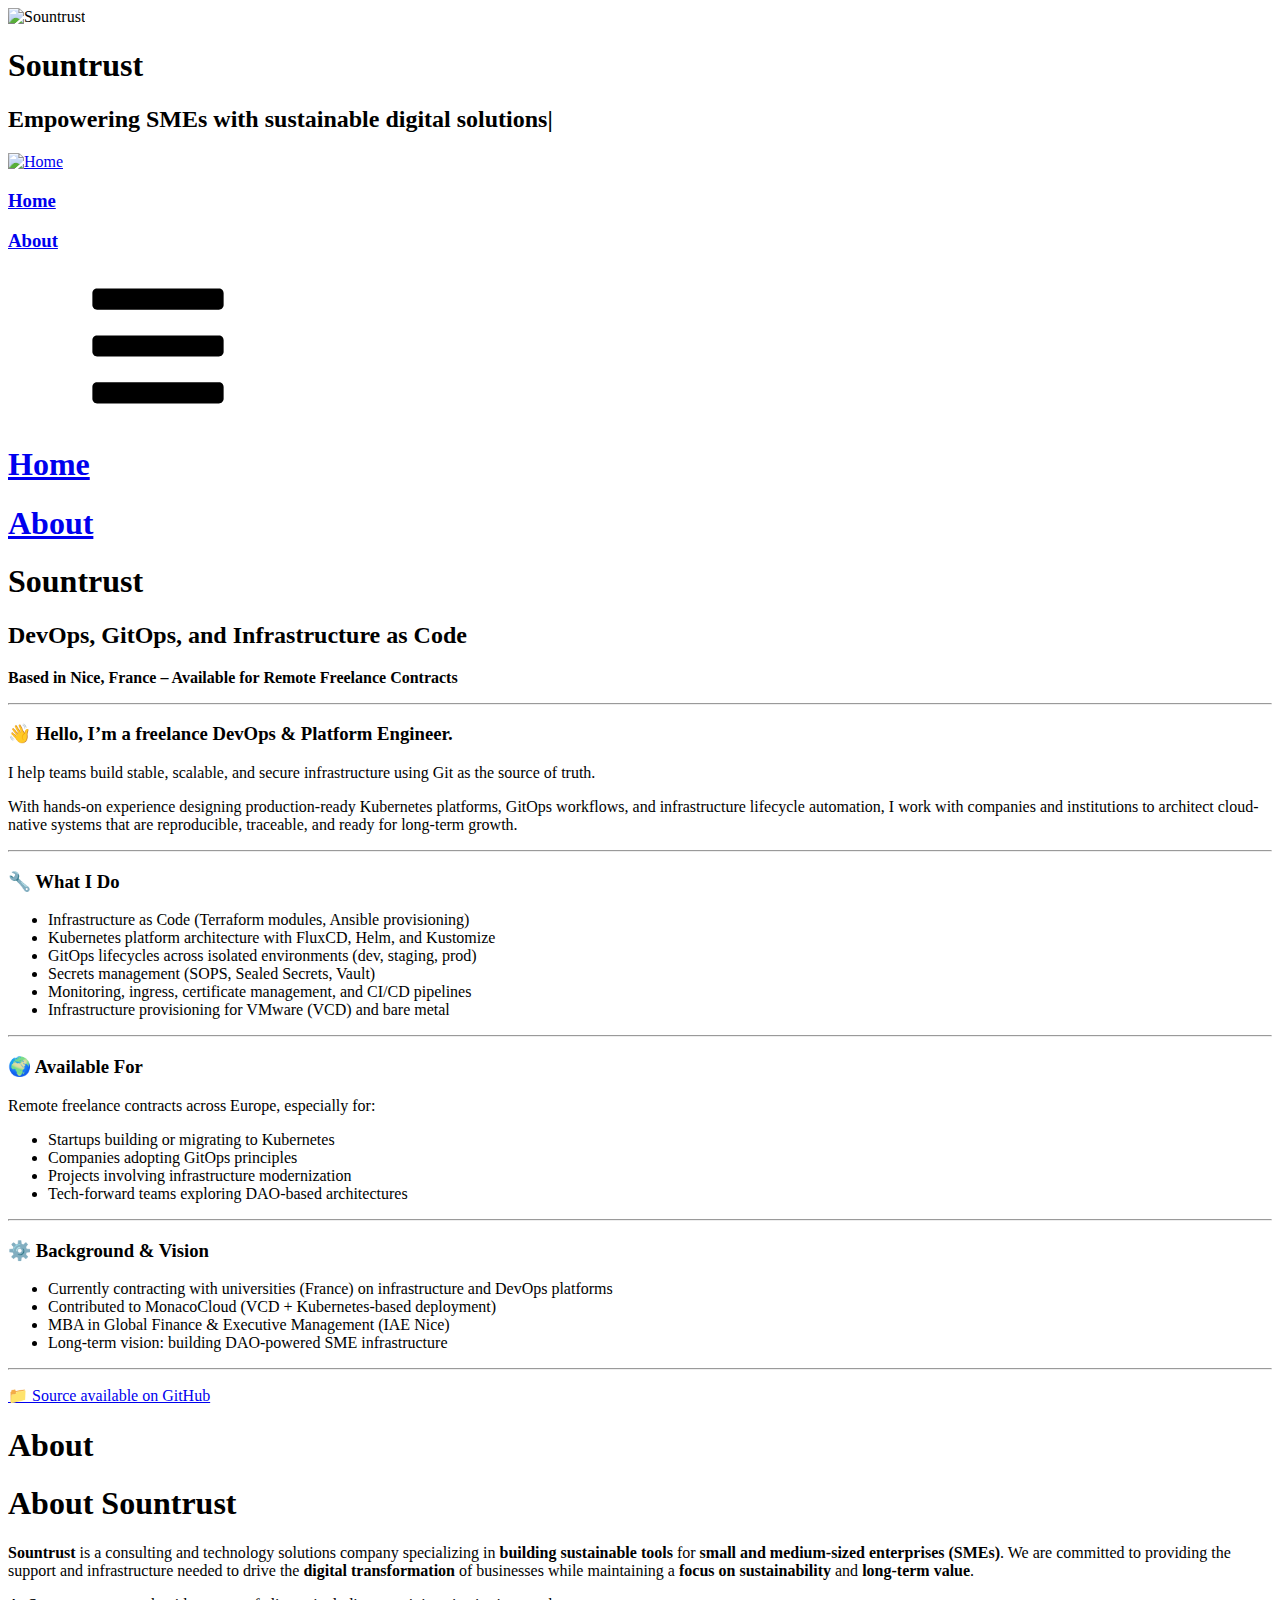
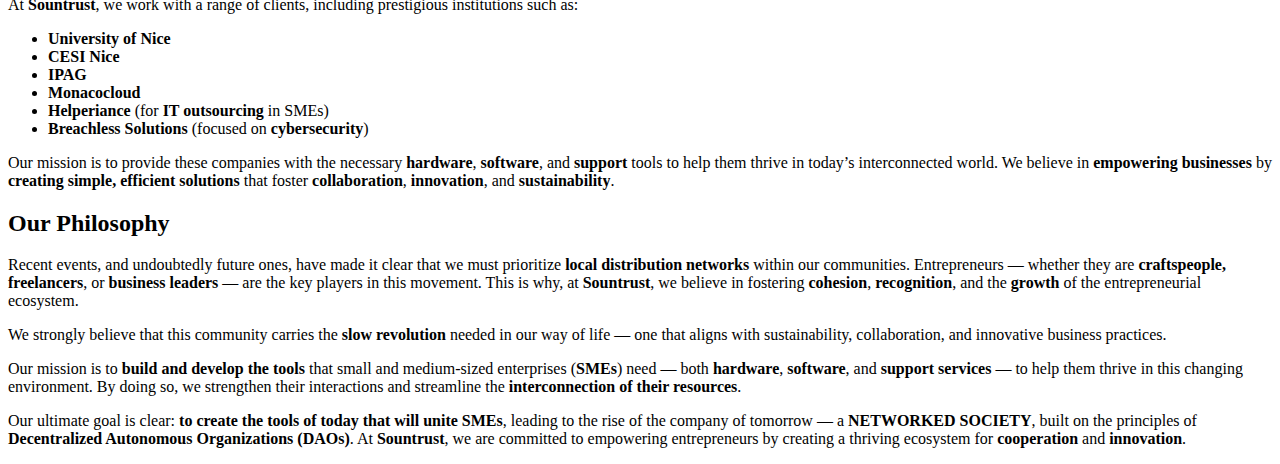
<file: public/index.html>
<!DOCTYPE html>
<html lang="en-us" class="no-js">
  

<head>
	<meta name="generator" content="Hugo 0.145.0">
  <title>Sountrust</title>

  <meta name="title" content="Sountrust">

  <meta charset="utf-8">
  <meta name="viewport" content="width=device-width, initial-scale=1.0">
  <meta name="referrer" content="strict-origin-when-cross-origin">
  <base href="https://www.sountrust.com/">

  <meta name="description" content="DevOps, GitOps, and Infrastructure as Code
Based in Nice, France – Available for Remote Freelance Contracts

👋 Hello, I’m a freelance DevOps &amp; Platform Engineer.
I help teams build stable, scalable, and secure infrastructure using Git as the source of truth.
With hands-on experience designing production-ready Kubernetes platforms, GitOps workflows, and infrastructure lifecycle automation, I work with companies and institutions to architect cloud-native systems that are reproducible, traceable, and ready for long-term growth.">

  

  <meta property="og:title" content="Sountrust">
  <meta property="og:type" content="website">
  <meta property="og:url" content="https://www.sountrust.com/">
  
  

  <meta name="og:description" content="DevOps, GitOps, and Infrastructure as Code
Based in Nice, France – Available for Remote Freelance Contracts

👋 Hello, I’m a freelance DevOps &amp; Platform Engineer.
I help teams build stable, scalable, and secure infrastructure using Git as the source of truth.
With hands-on experience designing production-ready Kubernetes platforms, GitOps workflows, and infrastructure lifecycle automation, I work with companies and institutions to architect cloud-native systems that are reproducible, traceable, and ready for long-term growth.">

  

  <link rel="canonical" href="https://www.sountrust.com/">
  
  

  
  <link rel="stylesheet" href="https://www.sountrust.com/style.05a3574ecf244a45638dd09dd9ac407b3394079474fbdbd8409c4858c695c1c8.css">

  

  <script src="https://www.sountrust.com/lazyimg/lazysizes/lazysizes.min.js" async></script>


  

  
  
</head>

  <body>
    


  <header class="row middle-xs center-xs bg lazyload">
    <div class="col-xs-12">
      





    
    
    






    
        
        
    






    
    
        
        
        
        
        
        




<picture>
  <source type="image/webp" height="595" width="1200" data-sizes="auto" data-srcset="https://www.sountrust.com/sountrust-320x.webp 320w,
https://www.sountrust.com/sountrust-520x.webp 520w,
https://www.sountrust.com/sountrust-720x.webp 720w,
https://www.sountrust.com/sountrust-920x.webp 920w,
https://www.sountrust.com/sountrust-1200x.webp 1200w">
    


<noscript>
        



<img src="https://www.sountrust.com/sountrust-1200x.png"
class="home-logo" loading="lazy" height="595" width="1200" srcset="https://www.sountrust.com/sountrust-320x.png 320w,
https://www.sountrust.com/sountrust-520x.png 520w,
https://www.sountrust.com/sountrust-720x.png 720w,
https://www.sountrust.com/sountrust-920x.png 920w,
https://www.sountrust.com/sountrust-1200x.png 1200w" alt="Sountrust">
    </noscript><img data-src="https://www.sountrust.com/sountrust-1200x.png" class="home-logo lazyload" height="595" width="1200" data-sizes="auto" data-srcset="https://www.sountrust.com/sountrust-320x.png 320w,
https://www.sountrust.com/sountrust-520x.png 520w,
https://www.sountrust.com/sountrust-720x.png 720w,
https://www.sountrust.com/sountrust-920x.png 920w,
https://www.sountrust.com/sountrust-1200x.png 1200w" alt="Sountrust">
</picture>
    



          <h1 id="sountrust">Sountrust</h1>
<h2 id="empowering-smes-with-sustainable-digital-solutionscursor">Empowering SMEs with sustainable digital solutions<span class="cursor">|</span></h2>

          <noscript>
          <h2><svg class="icon"><use xlink:href="#icon-warning"/></svg></h2>
          <h2>Please enable JavaScript for the full experience!</h2>
          </noscript>
        </div>
  </header>


<nav class="row middle-xs center-xs ">
  <div class="col-xs-6 col-sm-1 logo" style="">
    <a href="/#">
      





    
    
    











    
    
        
        
        
        
        
        




<picture>
  <source type="image/webp" height="48" width="96" data-sizes="auto" data-srcset="https://www.sountrust.com/sountrust-66x.webp 66w,
https://www.sountrust.com/sountrust-96x.webp 96w">
    


<img data-src="https://www.sountrust.com/sountrust-96x.png" class=" lazyload" height="48" width="96" data-sizes="auto" data-srcset="https://www.sountrust.com/sountrust-66x.png 66w,
https://www.sountrust.com/sountrust-96x.png 96w" alt="Home">
</picture>
    


    </a>
  </div>
    
      <div class="col-xs-3 col-sm-2 nav-item">
        <h3><a href="/">Home</a></h3>
      </div>
    
      <div class="col-xs-3 col-sm-2 nav-item">
        <h3><a href="/about/">About</a></h3>
      </div>
    
  <div class="col-xs-6 col-sm-1 nav-toggle" style="">
      <a href="" class="nav-icon" onclick="return false">
        <svg class="icon"><use xlink:href="#icon-menu"/></svg>
      </a>
  </div>
</nav>

<section class="nav-full row middle-xs center-xs">
  <div class="col-xs-12">
    <div class="row middle-xs center-xs">
      
        <div class="col-xs-12"><h1><a href="/">Home</a></h1></div>
      
        <div class="col-xs-12"><h1><a href="/about/">About</a></h1></div>
      
    </div>
  </div>
</section>

    <main>
      
          
          
          
            <section class="default" id="">
            <div class="container middle-xs">
  <div class="row center-xs">
    <div class="col-xs-12">
      <h1>Sountrust</h1>
    </div>
  </div>
  <div class="row center-xs">
    <div class="col-xs-12 middle-xs">
      <h2 id="devops-gitops-and-infrastructure-as-code">DevOps, GitOps, and Infrastructure as Code</h2>
<p><strong>Based in Nice, France – Available for Remote Freelance Contracts</strong></p>
<hr>
<h3 id="-hello-im-a-freelance-devops--platform-engineer">👋 Hello, I’m a freelance DevOps &amp; Platform Engineer.</h3>
<p>I help teams build stable, scalable, and secure infrastructure using Git as the source of truth.</p>
<p>With hands-on experience designing production-ready Kubernetes platforms, GitOps workflows, and infrastructure lifecycle automation, I work with companies and institutions to architect cloud-native systems that are reproducible, traceable, and ready for long-term growth.</p>
<hr>
<h3 id="-what-i-do">🔧 What I Do</h3>
<ul>
<li>Infrastructure as Code (Terraform modules, Ansible provisioning)</li>
<li>Kubernetes platform architecture with FluxCD, Helm, and Kustomize</li>
<li>GitOps lifecycles across isolated environments (dev, staging, prod)</li>
<li>Secrets management (SOPS, Sealed Secrets, Vault)</li>
<li>Monitoring, ingress, certificate management, and CI/CD pipelines</li>
<li>Infrastructure provisioning for VMware (VCD) and bare metal</li>
</ul>
<hr>
<h3 id="-available-for">🌍 Available For</h3>
<p>Remote freelance contracts across Europe, especially for:</p>
<ul>
<li>Startups building or migrating to Kubernetes</li>
<li>Companies adopting GitOps principles</li>
<li>Projects involving infrastructure modernization</li>
<li>Tech-forward teams exploring DAO-based architectures</li>
</ul>
<hr>
<h3 id="-background--vision">⚙️ Background &amp; Vision</h3>
<ul>
<li>Currently contracting with universities (France) on infrastructure and DevOps platforms</li>
<li>Contributed to MonacoCloud (VCD + Kubernetes-based deployment)</li>
<li>MBA in Global Finance &amp; Executive Management (IAE Nice)</li>
<li>Long-term vision: building DAO-powered SME infrastructure</li>
</ul>
<hr>
<p><a href="https://github.com/sountrust/website">📁 Source available on GitHub</a></p>

    </div>
  </div>
</div>

            </section>
          
          
          
          
            <section class="about" id="about">
            <div class="container middle-xs">
  <div class="row center-xs">
    <div class="col-xs-12">
      <h1>About</h1>
    </div>
  </div>
  <div class="row center-xs">
    <div class="col-xs-12 middle-xs">
      <h1 id="about-sountrust">About Sountrust</h1>
<p><strong>Sountrust</strong> is a consulting and technology solutions company specializing in <strong>building sustainable tools</strong> for <strong>small and medium-sized enterprises (SMEs)</strong>. We are committed to providing the support and infrastructure needed to drive the <strong>digital transformation</strong> of businesses while maintaining a <strong>focus on sustainability</strong> and <strong>long-term value</strong>.</p>
<p>At <strong>Sountrust</strong>, we work with a range of clients, including prestigious institutions such as:</p>
<ul>
<li><strong>University of Nice</strong></li>
<li><strong>CESI Nice</strong></li>
<li><strong>IPAG</strong></li>
<li><strong>Monacocloud</strong></li>
<li><strong>Helperiance</strong> (for <strong>IT outsourcing</strong> in SMEs)</li>
<li><strong>Breachless Solutions</strong> (focused on <strong>cybersecurity</strong>)</li>
</ul>
<p>Our mission is to provide these companies with the necessary <strong>hardware</strong>, <strong>software</strong>, and <strong>support</strong> tools to help them thrive in today’s interconnected world. We believe in <strong>empowering businesses</strong> by <strong>creating simple, efficient solutions</strong> that foster <strong>collaboration</strong>, <strong>innovation</strong>, and <strong>sustainability</strong>.</p>
<h2 id="our-philosophy">Our Philosophy</h2>
<p>Recent events, and undoubtedly future ones, have made it clear that we must prioritize <strong>local distribution networks</strong> within our communities. Entrepreneurs — whether they are <strong>craftspeople, freelancers</strong>, or <strong>business leaders</strong> — are the key players in this movement. This is why, at <strong>Sountrust</strong>, we believe in fostering <strong>cohesion</strong>, <strong>recognition</strong>, and the <strong>growth</strong> of the entrepreneurial ecosystem.</p>
<p>We strongly believe that this community carries the <strong>slow revolution</strong> needed in our way of life — one that aligns with sustainability, collaboration, and innovative business practices.</p>
<p>Our mission is to <strong>build and develop the tools</strong> that small and medium-sized enterprises (<strong>SMEs</strong>) need — both <strong>hardware</strong>, <strong>software</strong>, and <strong>support services</strong> — to help them thrive in this changing environment. By doing so, we strengthen their interactions and streamline the <strong>interconnection of their resources</strong>.</p>
<p>Our ultimate goal is clear: <strong>to create the tools of today that will unite SMEs</strong>, leading to the rise of the company of tomorrow — a <strong>NETWORKED SOCIETY</strong>, built on the principles of <strong>Decentralized Autonomous Organizations (DAOs)</strong>. At <strong>Sountrust</strong>, we are committed to empowering entrepreneurs by creating a thriving ecosystem for <strong>cooperation</strong> and <strong>innovation</strong>.</p>

    </div>
  </div>
</div>

            </section>
          
    </main>
    <footer>
  <div class="row center-xs social">
  
  </div>
  
</footer>

    

  
  

  

  

  
  

  
  
  
  <script>(()=>{document.documentElement.className="js";var n=document.querySelector.bind(document),t=document.querySelectorAll.bind(document);function f(e,i,s=!0){i?(e.style.visibility="visible",s&&e.removeAttribute("hidden")):(e.style.visibility="hidden",s&&e.setAttribute("hidden",!0)),e.classList.add(i?"show":"hide"),e.classList.remove(i?"hide":"show")}var l=!1,c=!1,v=n("nav");navToggleAndLogo=t("nav > .logo, nav > .nav-toggle");function g(e){e?(v.classList.add("nav-fixed"),navToggleAndLogo.forEach(i=>{f(i,!0,!1)})):(v.classList.remove("nav-fixed"),navToggleAndLogo.forEach(i=>{f(i,!1,!1)})),c=e}function d(){l?n(".nav-icon").classList.remove("icon-active"):n(".nav-icon").classList.add("icon-active"),l=!l}n(".nav-icon").addEventListener("click",()=>{d(),t(".nav-full, main").forEach(e=>{e.classList.toggle("active")})});t(".nav-full a").forEach(e=>{e.addEventListener("click",()=>{d(),t(".nav-full, main").forEach(i=>{i.classList.toggle("active")})})});n(".logo").addEventListener("click",()=>{n(".nav-full").classList.contains("active")&&(d(),t(".nav-full, main").forEach(e=>{e.classList.toggle("active")}))});n("body").addEventListener("click",()=>{n(".nav-full").classList.contains("active")?n("html").style.overflowY="hidden":n("html").style.overflowY="scroll"});(()=>{let e=[...t(".nav-item")],i=[...t("main > section")].reverse(),s=330;var r=-1;function m(a){e.forEach(o=>{o.classList.remove("nav-item-active")}),a<i.length&&e[a].classList.add("nav-item-active"),r=a}window.addEventListener("scroll",()=>{var a=window.scrollY||window.pageYOffset;windowHeight=window.innerHeight,navHeight=v.clientHeight,a>windowHeight-navHeight?c||requestAnimationFrame(()=>g(!0)):c&&requestAnimationFrame(()=>g(!1));let o=i.length-1-i.findIndex(u=>a>u.offsetTop-s);o!=r&&requestAnimationFrame(()=>{m(o)})})})();})();
</script>

  
    
  
    
  
    
  
    
  
    
  
    
  
    
  
    
  
    
  
    
  
    
  





  <svg xmlns="http://www.w3.org/2000/svg" style="display: none;">
      
        
        
        
        
        <symbol id="icon-close" viewBox="0 0 352 512">
          <title>Close</title>
          
          <!-- Font Awesome Free 5.15.3 by @fontawesome - https://fontawesome.com License - https://fontawesome.com/license/free (Icons: CC BY 4.0, Fonts: SIL OFL 1.1, Code: MIT License) --><path d="M242.72 256l100.07-100.07c12.28-12.28 12.28-32.19 0-44.48l-22.24-22.24c-12.28-12.28-32.19-12.28-44.48 0L176 189.28 75.93 89.21c-12.28-12.28-32.19-12.28-44.48 0L9.21 111.45c-12.28 12.28-12.28 32.19 0 44.48L109.28 256 9.21 356.07c-12.28 12.28-12.28 32.19 0 44.48l22.24 22.24c12.28 12.28 32.2 12.28 44.48 0L176 322.72l100.07 100.07c12.28 12.28 32.2 12.28 44.48 0l22.24-22.24c12.28-12.28 12.28-32.19 0-44.48L242.72 256z"/>
        </symbol>
      
        
        
        
        
        <symbol id="icon-code" viewBox="0 0 640 512">
          <title>Terminal</title>
          
          <!-- Font Awesome Free 5.15.3 by @fontawesome - https://fontawesome.com License - https://fontawesome.com/license/free (Icons: CC BY 4.0, Fonts: SIL OFL 1.1, Code: MIT License) --><path d="M257.981 272.971L63.638 467.314c-9.373 9.373-24.569 9.373-33.941 0L7.029 444.647c-9.357-9.357-9.375-24.522-.04-33.901L161.011 256 6.99 101.255c-9.335-9.379-9.317-24.544.04-33.901l22.667-22.667c9.373-9.373 24.569-9.373 33.941 0L257.981 239.03c9.373 9.372 9.373 24.568 0 33.941zM640 456v-32c0-13.255-10.745-24-24-24H312c-13.255 0-24 10.745-24 24v32c0 13.255 10.745 24 24 24h304c13.255 0 24-10.745 24-24z"/>
        </symbol>
      
        
        
        
        
        <symbol id="icon-contact" viewBox="0 0 512 512">
          <title>E-Mail</title>
          
          <!-- Font Awesome Free 5.15.3 by @fontawesome - https://fontawesome.com License - https://fontawesome.com/license/free (Icons: CC BY 4.0, Fonts: SIL OFL 1.1, Code: MIT License) --><path d="M502.3 190.8c3.9-3.1 9.7-.2 9.7 4.7V400c0 26.5-21.5 48-48 48H48c-26.5 0-48-21.5-48-48V195.6c0-5 5.7-7.8 9.7-4.7 22.4 17.4 52.1 39.5 154.1 113.6 21.1 15.4 56.7 47.8 92.2 47.6 35.7.3 72-32.8 92.3-47.6 102-74.1 131.6-96.3 154-113.7zM256 320c23.2.4 56.6-29.2 73.4-41.4 132.7-96.3 142.8-104.7 173.4-128.7 5.8-4.5 9.2-11.5 9.2-18.9v-19c0-26.5-21.5-48-48-48H48C21.5 64 0 85.5 0 112v19c0 7.4 3.4 14.3 9.2 18.9 30.6 23.9 40.7 32.4 173.4 128.7 16.8 12.2 50.2 41.8 73.4 41.4z"/>
        </symbol>
      
        
        
        
        
        <symbol id="icon-download" viewBox="0 0 512 512">
          <title>Download</title>
          
          <!-- Font Awesome Free 5.15.3 by @fontawesome - https://fontawesome.com License - https://fontawesome.com/license/free (Icons: CC BY 4.0, Fonts: SIL OFL 1.1, Code: MIT License) --><path d="M216 0h80c13.3 0 24 10.7 24 24v168h87.7c17.8 0 26.7 21.5 14.1 34.1L269.7 378.3c-7.5 7.5-19.8 7.5-27.3 0L90.1 226.1c-12.6-12.6-3.7-34.1 14.1-34.1H192V24c0-13.3 10.7-24 24-24zm296 376v112c0 13.3-10.7 24-24 24H24c-13.3 0-24-10.7-24-24V376c0-13.3 10.7-24 24-24h146.7l49 49c20.1 20.1 52.5 20.1 72.6 0l49-49H488c13.3 0 24 10.7 24 24zm-124 88c0-11-9-20-20-20s-20 9-20 20 9 20 20 20 20-9 20-20zm64 0c0-11-9-20-20-20s-20 9-20 20 9 20 20 20 20-9 20-20z"/>
        </symbol>
      
        
        
        
        
        <symbol id="icon-github" viewBox="0 0 496 512">
          <title>GitHub</title>
          
          <!-- Font Awesome Free 5.15.3 by @fontawesome - https://fontawesome.com License - https://fontawesome.com/license/free (Icons: CC BY 4.0, Fonts: SIL OFL 1.1, Code: MIT License) --><path d="M165.9 397.4c0 2-2.3 3.6-5.2 3.6-3.3.3-5.6-1.3-5.6-3.6 0-2 2.3-3.6 5.2-3.6 3-.3 5.6 1.3 5.6 3.6zm-31.1-4.5c-.7 2 1.3 4.3 4.3 4.9 2.6 1 5.6 0 6.2-2s-1.3-4.3-4.3-5.2c-2.6-.7-5.5.3-6.2 2.3zm44.2-1.7c-2.9.7-4.9 2.6-4.6 4.9.3 2 2.9 3.3 5.9 2.6 2.9-.7 4.9-2.6 4.6-4.6-.3-1.9-3-3.2-5.9-2.9zM244.8 8C106.1 8 0 113.3 0 252c0 110.9 69.8 205.8 169.5 239.2 12.8 2.3 17.3-5.6 17.3-12.1 0-6.2-.3-40.4-.3-61.4 0 0-70 15-84.7-29.8 0 0-11.4-29.1-27.8-36.6 0 0-22.9-15.7 1.6-15.4 0 0 24.9 2 38.6 25.8 21.9 38.6 58.6 27.5 72.9 20.9 2.3-16 8.8-27.1 16-33.7-55.9-6.2-112.3-14.3-112.3-110.5 0-27.5 7.6-41.3 23.6-58.9-2.6-6.5-11.1-33.3 2.6-67.9 20.9-6.5 69 27 69 27 20-5.6 41.5-8.5 62.8-8.5s42.8 2.9 62.8 8.5c0 0 48.1-33.6 69-27 13.7 34.7 5.2 61.4 2.6 67.9 16 17.7 25.8 31.5 25.8 58.9 0 96.5-58.9 104.2-114.8 110.5 9.2 7.9 17 22.9 17 46.4 0 33.7-.3 75.4-.3 83.6 0 6.5 4.6 14.4 17.3 12.1C428.2 457.8 496 362.9 496 252 496 113.3 383.5 8 244.8 8zM97.2 352.9c-1.3 1-1 3.3.7 5.2 1.6 1.6 3.9 2.3 5.2 1 1.3-1 1-3.3-.7-5.2-1.6-1.6-3.9-2.3-5.2-1zm-10.8-8.1c-.7 1.3.3 2.9 2.3 3.9 1.6 1 3.6.7 4.3-.7.7-1.3-.3-2.9-2.3-3.9-2-.6-3.6-.3-4.3.7zm32.4 35.6c-1.6 1.3-1 4.3 1.3 6.2 2.3 2.3 5.2 2.6 6.5 1 1.3-1.3.7-4.3-1.3-6.2-2.2-2.3-5.2-2.6-6.5-1zm-11.4-14.7c-1.6 1-1.6 3.6 0 5.9 1.6 2.3 4.3 3.3 5.6 2.3 1.6-1.3 1.6-3.9 0-6.2-1.4-2.3-4-3.3-5.6-2z"/>
        </symbol>
      
        
        
        
        
        <symbol id="icon-github-octocat" viewBox="0 0 480 512">
          <title>Alternate GitHub</title>
          
          <!-- Font Awesome Free 5.15.3 by @fontawesome - https://fontawesome.com License - https://fontawesome.com/license/free (Icons: CC BY 4.0, Fonts: SIL OFL 1.1, Code: MIT License) --><path d="M186.1 328.7c0 20.9-10.9 55.1-36.7 55.1s-36.7-34.2-36.7-55.1 10.9-55.1 36.7-55.1 36.7 34.2 36.7 55.1zM480 278.2c0 31.9-3.2 65.7-17.5 95-37.9 76.6-142.1 74.8-216.7 74.8-75.8 0-186.2 2.7-225.6-74.8-14.6-29-20.2-63.1-20.2-95 0-41.9 13.9-81.5 41.5-113.6-5.2-15.8-7.7-32.4-7.7-48.8 0-21.5 4.9-32.3 14.6-51.8 45.3 0 74.3 9 108.8 36 29-6.9 58.8-10 88.7-10 27 0 54.2 2.9 80.4 9.2 34-26.7 63-35.2 107.8-35.2 9.8 19.5 14.6 30.3 14.6 51.8 0 16.4-2.6 32.7-7.7 48.2 27.5 32.4 39 72.3 39 114.2zm-64.3 50.5c0-43.9-26.7-82.6-73.5-82.6-18.9 0-37 3.4-56 6-14.9 2.3-29.8 3.2-45.1 3.2-15.2 0-30.1-.9-45.1-3.2-18.7-2.6-37-6-56-6-46.8 0-73.5 38.7-73.5 82.6 0 87.8 80.4 101.3 150.4 101.3h48.2c70.3 0 150.6-13.4 150.6-101.3zm-82.6-55.1c-25.8 0-36.7 34.2-36.7 55.1s10.9 55.1 36.7 55.1 36.7-34.2 36.7-55.1-10.9-55.1-36.7-55.1z"/>
        </symbol>
      
        
        
        
        
        <symbol id="icon-menu" viewBox="0 0 448 512">
          
          <desc>Menu</desc>
          <!-- Font Awesome Free 5.15.3 by @fontawesome - https://fontawesome.com License - https://fontawesome.com/license/free (Icons: CC BY 4.0, Fonts: SIL OFL 1.1, Code: MIT License) --><path d="M16 132h416c8.837 0 16-7.163 16-16V76c0-8.837-7.163-16-16-16H16C7.163 60 0 67.163 0 76v40c0 8.837 7.163 16 16 16zm0 160h416c8.837 0 16-7.163 16-16v-40c0-8.837-7.163-16-16-16H16c-8.837 0-16 7.163-16 16v40c0 8.837 7.163 16 16 16zm0 160h416c8.837 0 16-7.163 16-16v-40c0-8.837-7.163-16-16-16H16c-8.837 0-16 7.163-16 16v40c0 8.837 7.163 16 16 16z"/>
        </symbol>
      
        
        
        
        
        <symbol id="icon-ok" viewBox="0 0 512 512">
          <title>Check Circle</title>
          
          <!-- Font Awesome Free 5.15.3 by @fontawesome - https://fontawesome.com License - https://fontawesome.com/license/free (Icons: CC BY 4.0, Fonts: SIL OFL 1.1, Code: MIT License) --><path d="M504 256c0 136.967-111.033 248-248 248S8 392.967 8 256 119.033 8 256 8s248 111.033 248 248zM227.314 387.314l184-184c6.248-6.248 6.248-16.379 0-22.627l-22.627-22.627c-6.248-6.249-16.379-6.249-22.628 0L216 308.118l-70.059-70.059c-6.248-6.248-16.379-6.248-22.628 0l-22.627 22.627c-6.248 6.248-6.248 16.379 0 22.627l104 104c6.249 6.249 16.379 6.249 22.628.001z"/>
        </symbol>
      
        
        
        
        
        <symbol id="icon-sending" viewBox="0 0 640 512">
          <title>Space Shuttle</title>
          
          <!-- Font Awesome Free 5.15.3 by @fontawesome - https://fontawesome.com License - https://fontawesome.com/license/free (Icons: CC BY 4.0, Fonts: SIL OFL 1.1, Code: MIT License) --><path d="M592.604 208.244C559.735 192.836 515.777 184 472 184H186.327c-4.952-6.555-10.585-11.978-16.72-16H376C229.157 137.747 219.403 32 96.003 32H96v128H80V32c-26.51 0-48 28.654-48 64v64c-23.197 0-32 10.032-32 24v40c0 13.983 8.819 24 32 24v16c-23.197 0-32 10.032-32 24v40c0 13.983 8.819 24 32 24v64c0 35.346 21.49 64 48 64V352h16v128h.003c123.4 0 133.154-105.747 279.997-136H169.606c6.135-4.022 11.768-9.445 16.72-16H472c43.777 0 87.735-8.836 120.604-24.244C622.282 289.845 640 271.992 640 256s-17.718-33.845-47.396-47.756zM488 296a8 8 0 0 1-8-8v-64a8 8 0 0 1 8-8c31.909 0 31.942 80 0 80z"/>
        </symbol>
      
        
        
        
        
        <symbol id="icon-view" viewBox="0 0 256 512">
          <title>angle-right</title>
          
          <!-- Font Awesome Free 5.15.3 by @fontawesome - https://fontawesome.com License - https://fontawesome.com/license/free (Icons: CC BY 4.0, Fonts: SIL OFL 1.1, Code: MIT License) --><path d="M224.3 273l-136 136c-9.4 9.4-24.6 9.4-33.9 0l-22.6-22.6c-9.4-9.4-9.4-24.6 0-33.9l96.4-96.4-96.4-96.4c-9.4-9.4-9.4-24.6 0-33.9L54.3 103c9.4-9.4 24.6-9.4 33.9 0l136 136c9.5 9.4 9.5 24.6.1 34z"/>
        </symbol>
      
        
        
        
        
        <symbol id="icon-warning" viewBox="0 0 576 512">
          <title>Warning</title>
          
          <!-- Font Awesome Free 5.15.3 by @fontawesome - https://fontawesome.com License - https://fontawesome.com/license/free (Icons: CC BY 4.0, Fonts: SIL OFL 1.1, Code: MIT License) --><path d="M569.517 440.013C587.975 472.007 564.806 512 527.94 512H48.054c-36.937 0-59.999-40.055-41.577-71.987L246.423 23.985c18.467-32.009 64.72-31.951 83.154 0l239.94 416.028zM288 354c-25.405 0-46 20.595-46 46s20.595 46 46 46 46-20.595 46-46-20.595-46-46-46zm-43.673-165.346l7.418 136c.347 6.364 5.609 11.346 11.982 11.346h48.546c6.373 0 11.635-4.982 11.982-11.346l7.418-136c.375-6.874-5.098-12.654-11.982-12.654h-63.383c-6.884 0-12.356 5.78-11.981 12.654z"/>
        </symbol>
      
  </svg>
  


  </body>
</html>
</file>
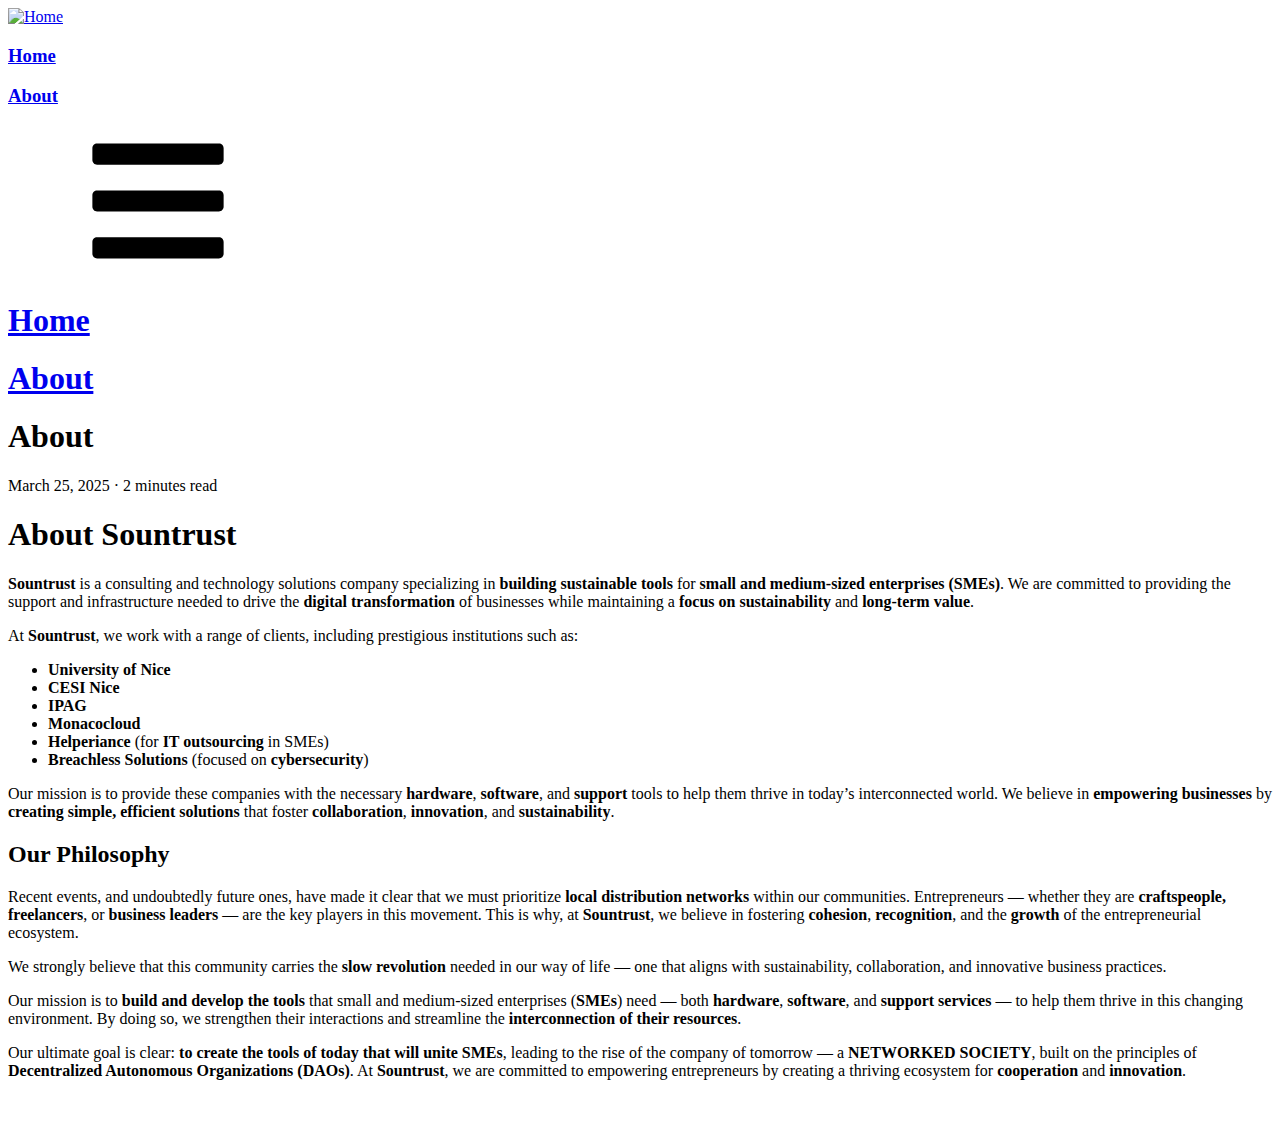
<file: public/about/index.html>
<!DOCTYPE html>
<html lang="en-us">
  

<head>
  <title>About | Sountrust</title>

  <meta name="title" content="About | Sountrust">

  <meta charset="utf-8">
  <meta name="viewport" content="width=device-width, initial-scale=1.0">
  <meta name="referrer" content="strict-origin-when-cross-origin">
  <base href="https://www.sountrust.com/">

  <meta name="description" content="About Sountrust
Sountrust is a consulting and technology solutions company specializing in building sustainable tools for small and medium-sized enterprises (SMEs). We are committed to providing the support and infrastructure needed to drive the digital transformation of businesses while maintaining a focus on sustainability and long-term value.
At Sountrust, we work with a range of clients, including prestigious institutions such as:

University of Nice
CESI Nice
IPAG
Monacocloud
Helperiance (for IT outsourcing in SMEs)
Breachless Solutions (focused on cybersecurity)

Our mission is to provide these companies with the necessary hardware, software, and support tools to help them thrive in today’s interconnected world. We believe in empowering businesses by creating simple, efficient solutions that foster collaboration, innovation, and sustainability.">

  

  <meta property="og:title" content="About | Sountrust">
  <meta property="og:type" content="website">
  <meta property="og:url" content="https://www.sountrust.com/about/">
  
  

  <meta name="og:description" content="About Sountrust
Sountrust is a consulting and technology solutions company specializing in building sustainable tools for small and medium-sized enterprises (SMEs). We are committed to providing the support and infrastructure needed to drive the digital transformation of businesses while maintaining a focus on sustainability and long-term value.
At Sountrust, we work with a range of clients, including prestigious institutions such as:

University of Nice
CESI Nice
IPAG
Monacocloud
Helperiance (for IT outsourcing in SMEs)
Breachless Solutions (focused on cybersecurity)

Our mission is to provide these companies with the necessary hardware, software, and support tools to help them thrive in today’s interconnected world. We believe in empowering businesses by creating simple, efficient solutions that foster collaboration, innovation, and sustainability.">

  

  <link rel="canonical" href="https://www.sountrust.com/about/">
  
  

  
  <link rel="stylesheet" href="https://www.sountrust.com/style.05a3574ecf244a45638dd09dd9ac407b3394079474fbdbd8409c4858c695c1c8.css">

  

  <script src="https://www.sountrust.com/lazyimg/lazysizes/lazysizes.min.js" async></script>


  

  
  
</head>

  <body>
    



<nav class="row middle-xs center-xs nav-fixed nav-shadow">
  <div class="col-xs-6 col-sm-1 logo" style="visibility: visible;">
    <a href="/#">
      





    
    
    











    
    
        
        
        
        
        
        




<picture>
  <source type="image/webp" height="48" width="96" data-sizes="auto" data-srcset="https://www.sountrust.com/sountrust-66x.webp 66w,
https://www.sountrust.com/sountrust-96x.webp 96w">
    


<img data-src="https://www.sountrust.com/sountrust-96x.png" class=" lazyload" height="48" width="96" data-sizes="auto" data-srcset="https://www.sountrust.com/sountrust-66x.png 66w,
https://www.sountrust.com/sountrust-96x.png 96w" alt="Home">
</picture>
    


    </a>
  </div>
    
      <div class="col-xs-3 col-sm-2 nav-item">
        <h3><a href="/">Home</a></h3>
      </div>
    
      <div class="col-xs-3 col-sm-2 nav-item">
        <h3><a href="/about/">About</a></h3>
      </div>
    
  <div class="col-xs-6 col-sm-1 nav-toggle" style="visibility: visible;">
      <a href="" class="nav-icon" onclick="return false">
        <svg class="icon"><use xlink:href="#icon-menu"/></svg>
      </a>
  </div>
</nav>

<section class="nav-full row middle-xs center-xs">
  <div class="col-xs-12">
    <div class="row middle-xs center-xs">
      
        <div class="col-xs-12"><h1><a href="/">Home</a></h1></div>
      
        <div class="col-xs-12"><h1><a href="/about/">About</a></h1></div>
      
    </div>
  </div>
</section>

    <main>

      <section class="container">
        <section class="content">
          <h1> About </h1>

            <div class="sub-header">
              March 25, 2025 · 2 minutes read
            </div>

          <article class="entry-content">
            <h1 id="about-sountrust">About Sountrust</h1>
<p><strong>Sountrust</strong> is a consulting and technology solutions company specializing in <strong>building sustainable tools</strong> for <strong>small and medium-sized enterprises (SMEs)</strong>. We are committed to providing the support and infrastructure needed to drive the <strong>digital transformation</strong> of businesses while maintaining a <strong>focus on sustainability</strong> and <strong>long-term value</strong>.</p>
<p>At <strong>Sountrust</strong>, we work with a range of clients, including prestigious institutions such as:</p>
<ul>
<li><strong>University of Nice</strong></li>
<li><strong>CESI Nice</strong></li>
<li><strong>IPAG</strong></li>
<li><strong>Monacocloud</strong></li>
<li><strong>Helperiance</strong> (for <strong>IT outsourcing</strong> in SMEs)</li>
<li><strong>Breachless Solutions</strong> (focused on <strong>cybersecurity</strong>)</li>
</ul>
<p>Our mission is to provide these companies with the necessary <strong>hardware</strong>, <strong>software</strong>, and <strong>support</strong> tools to help them thrive in today’s interconnected world. We believe in <strong>empowering businesses</strong> by <strong>creating simple, efficient solutions</strong> that foster <strong>collaboration</strong>, <strong>innovation</strong>, and <strong>sustainability</strong>.</p>
<h2 id="our-philosophy">Our Philosophy</h2>
<p>Recent events, and undoubtedly future ones, have made it clear that we must prioritize <strong>local distribution networks</strong> within our communities. Entrepreneurs — whether they are <strong>craftspeople, freelancers</strong>, or <strong>business leaders</strong> — are the key players in this movement. This is why, at <strong>Sountrust</strong>, we believe in fostering <strong>cohesion</strong>, <strong>recognition</strong>, and the <strong>growth</strong> of the entrepreneurial ecosystem.</p>
<p>We strongly believe that this community carries the <strong>slow revolution</strong> needed in our way of life — one that aligns with sustainability, collaboration, and innovative business practices.</p>
<p>Our mission is to <strong>build and develop the tools</strong> that small and medium-sized enterprises (<strong>SMEs</strong>) need — both <strong>hardware</strong>, <strong>software</strong>, and <strong>support services</strong> — to help them thrive in this changing environment. By doing so, we strengthen their interactions and streamline the <strong>interconnection of their resources</strong>.</p>
<p>Our ultimate goal is clear: <strong>to create the tools of today that will unite SMEs</strong>, leading to the rise of the company of tomorrow — a <strong>NETWORKED SOCIETY</strong>, built on the principles of <strong>Decentralized Autonomous Organizations (DAOs)</strong>. At <strong>Sountrust</strong>, we are committed to empowering entrepreneurs by creating a thriving ecosystem for <strong>cooperation</strong> and <strong>innovation</strong>.</p>

          </article>

          <div class="pagination">
            
            
          </div>
        </section>
        <br>
        
      </section>

    </main>
    <footer>
  <div class="row center-xs social">
  
  </div>
  
</footer>

    

  
  <script>(()=>{document.documentElement.className="js";var e=document.querySelector.bind(document),a=document.querySelectorAll.bind(document);var l=!1;var s=e("nav");navToggleAndLogo=a("nav > .logo, nav > .nav-toggle");function n(){l?e(".nav-icon").classList.remove("icon-active"):e(".nav-icon").classList.add("icon-active"),l=!l}e(".nav-icon").addEventListener("click",()=>{n(),a(".nav-full, main").forEach(i=>{i.classList.toggle("active")})});a(".nav-full a").forEach(i=>{i.addEventListener("click",()=>{n(),a(".nav-full, main").forEach(t=>{t.classList.toggle("active")})})});e(".logo").addEventListener("click",()=>{e(".nav-full").classList.contains("active")&&(n(),a(".nav-full, main").forEach(i=>{i.classList.toggle("active")}))});e("body").addEventListener("click",()=>{e(".nav-full").classList.contains("active")?e("html").style.overflowY="hidden":e("html").style.overflowY="scroll"});})();
</script>


  
    
  
    
  
    
  
    
  
    
  
    
  
    
  
    
  
    
  
    
  
    
  





  <svg xmlns="http://www.w3.org/2000/svg" style="display: none;">
      
        
        
        
        
        <symbol id="icon-close" viewBox="0 0 352 512">
          <title>Close</title>
          
          <!-- Font Awesome Free 5.15.3 by @fontawesome - https://fontawesome.com License - https://fontawesome.com/license/free (Icons: CC BY 4.0, Fonts: SIL OFL 1.1, Code: MIT License) --><path d="M242.72 256l100.07-100.07c12.28-12.28 12.28-32.19 0-44.48l-22.24-22.24c-12.28-12.28-32.19-12.28-44.48 0L176 189.28 75.93 89.21c-12.28-12.28-32.19-12.28-44.48 0L9.21 111.45c-12.28 12.28-12.28 32.19 0 44.48L109.28 256 9.21 356.07c-12.28 12.28-12.28 32.19 0 44.48l22.24 22.24c12.28 12.28 32.2 12.28 44.48 0L176 322.72l100.07 100.07c12.28 12.28 32.2 12.28 44.48 0l22.24-22.24c12.28-12.28 12.28-32.19 0-44.48L242.72 256z"/>
        </symbol>
      
        
        
        
        
        <symbol id="icon-code" viewBox="0 0 640 512">
          <title>Terminal</title>
          
          <!-- Font Awesome Free 5.15.3 by @fontawesome - https://fontawesome.com License - https://fontawesome.com/license/free (Icons: CC BY 4.0, Fonts: SIL OFL 1.1, Code: MIT License) --><path d="M257.981 272.971L63.638 467.314c-9.373 9.373-24.569 9.373-33.941 0L7.029 444.647c-9.357-9.357-9.375-24.522-.04-33.901L161.011 256 6.99 101.255c-9.335-9.379-9.317-24.544.04-33.901l22.667-22.667c9.373-9.373 24.569-9.373 33.941 0L257.981 239.03c9.373 9.372 9.373 24.568 0 33.941zM640 456v-32c0-13.255-10.745-24-24-24H312c-13.255 0-24 10.745-24 24v32c0 13.255 10.745 24 24 24h304c13.255 0 24-10.745 24-24z"/>
        </symbol>
      
        
        
        
        
        <symbol id="icon-contact" viewBox="0 0 512 512">
          <title>E-Mail</title>
          
          <!-- Font Awesome Free 5.15.3 by @fontawesome - https://fontawesome.com License - https://fontawesome.com/license/free (Icons: CC BY 4.0, Fonts: SIL OFL 1.1, Code: MIT License) --><path d="M502.3 190.8c3.9-3.1 9.7-.2 9.7 4.7V400c0 26.5-21.5 48-48 48H48c-26.5 0-48-21.5-48-48V195.6c0-5 5.7-7.8 9.7-4.7 22.4 17.4 52.1 39.5 154.1 113.6 21.1 15.4 56.7 47.8 92.2 47.6 35.7.3 72-32.8 92.3-47.6 102-74.1 131.6-96.3 154-113.7zM256 320c23.2.4 56.6-29.2 73.4-41.4 132.7-96.3 142.8-104.7 173.4-128.7 5.8-4.5 9.2-11.5 9.2-18.9v-19c0-26.5-21.5-48-48-48H48C21.5 64 0 85.5 0 112v19c0 7.4 3.4 14.3 9.2 18.9 30.6 23.9 40.7 32.4 173.4 128.7 16.8 12.2 50.2 41.8 73.4 41.4z"/>
        </symbol>
      
        
        
        
        
        <symbol id="icon-download" viewBox="0 0 512 512">
          <title>Download</title>
          
          <!-- Font Awesome Free 5.15.3 by @fontawesome - https://fontawesome.com License - https://fontawesome.com/license/free (Icons: CC BY 4.0, Fonts: SIL OFL 1.1, Code: MIT License) --><path d="M216 0h80c13.3 0 24 10.7 24 24v168h87.7c17.8 0 26.7 21.5 14.1 34.1L269.7 378.3c-7.5 7.5-19.8 7.5-27.3 0L90.1 226.1c-12.6-12.6-3.7-34.1 14.1-34.1H192V24c0-13.3 10.7-24 24-24zm296 376v112c0 13.3-10.7 24-24 24H24c-13.3 0-24-10.7-24-24V376c0-13.3 10.7-24 24-24h146.7l49 49c20.1 20.1 52.5 20.1 72.6 0l49-49H488c13.3 0 24 10.7 24 24zm-124 88c0-11-9-20-20-20s-20 9-20 20 9 20 20 20 20-9 20-20zm64 0c0-11-9-20-20-20s-20 9-20 20 9 20 20 20 20-9 20-20z"/>
        </symbol>
      
        
        
        
        
        <symbol id="icon-github" viewBox="0 0 496 512">
          <title>GitHub</title>
          
          <!-- Font Awesome Free 5.15.3 by @fontawesome - https://fontawesome.com License - https://fontawesome.com/license/free (Icons: CC BY 4.0, Fonts: SIL OFL 1.1, Code: MIT License) --><path d="M165.9 397.4c0 2-2.3 3.6-5.2 3.6-3.3.3-5.6-1.3-5.6-3.6 0-2 2.3-3.6 5.2-3.6 3-.3 5.6 1.3 5.6 3.6zm-31.1-4.5c-.7 2 1.3 4.3 4.3 4.9 2.6 1 5.6 0 6.2-2s-1.3-4.3-4.3-5.2c-2.6-.7-5.5.3-6.2 2.3zm44.2-1.7c-2.9.7-4.9 2.6-4.6 4.9.3 2 2.9 3.3 5.9 2.6 2.9-.7 4.9-2.6 4.6-4.6-.3-1.9-3-3.2-5.9-2.9zM244.8 8C106.1 8 0 113.3 0 252c0 110.9 69.8 205.8 169.5 239.2 12.8 2.3 17.3-5.6 17.3-12.1 0-6.2-.3-40.4-.3-61.4 0 0-70 15-84.7-29.8 0 0-11.4-29.1-27.8-36.6 0 0-22.9-15.7 1.6-15.4 0 0 24.9 2 38.6 25.8 21.9 38.6 58.6 27.5 72.9 20.9 2.3-16 8.8-27.1 16-33.7-55.9-6.2-112.3-14.3-112.3-110.5 0-27.5 7.6-41.3 23.6-58.9-2.6-6.5-11.1-33.3 2.6-67.9 20.9-6.5 69 27 69 27 20-5.6 41.5-8.5 62.8-8.5s42.8 2.9 62.8 8.5c0 0 48.1-33.6 69-27 13.7 34.7 5.2 61.4 2.6 67.9 16 17.7 25.8 31.5 25.8 58.9 0 96.5-58.9 104.2-114.8 110.5 9.2 7.9 17 22.9 17 46.4 0 33.7-.3 75.4-.3 83.6 0 6.5 4.6 14.4 17.3 12.1C428.2 457.8 496 362.9 496 252 496 113.3 383.5 8 244.8 8zM97.2 352.9c-1.3 1-1 3.3.7 5.2 1.6 1.6 3.9 2.3 5.2 1 1.3-1 1-3.3-.7-5.2-1.6-1.6-3.9-2.3-5.2-1zm-10.8-8.1c-.7 1.3.3 2.9 2.3 3.9 1.6 1 3.6.7 4.3-.7.7-1.3-.3-2.9-2.3-3.9-2-.6-3.6-.3-4.3.7zm32.4 35.6c-1.6 1.3-1 4.3 1.3 6.2 2.3 2.3 5.2 2.6 6.5 1 1.3-1.3.7-4.3-1.3-6.2-2.2-2.3-5.2-2.6-6.5-1zm-11.4-14.7c-1.6 1-1.6 3.6 0 5.9 1.6 2.3 4.3 3.3 5.6 2.3 1.6-1.3 1.6-3.9 0-6.2-1.4-2.3-4-3.3-5.6-2z"/>
        </symbol>
      
        
        
        
        
        <symbol id="icon-github-octocat" viewBox="0 0 480 512">
          <title>Alternate GitHub</title>
          
          <!-- Font Awesome Free 5.15.3 by @fontawesome - https://fontawesome.com License - https://fontawesome.com/license/free (Icons: CC BY 4.0, Fonts: SIL OFL 1.1, Code: MIT License) --><path d="M186.1 328.7c0 20.9-10.9 55.1-36.7 55.1s-36.7-34.2-36.7-55.1 10.9-55.1 36.7-55.1 36.7 34.2 36.7 55.1zM480 278.2c0 31.9-3.2 65.7-17.5 95-37.9 76.6-142.1 74.8-216.7 74.8-75.8 0-186.2 2.7-225.6-74.8-14.6-29-20.2-63.1-20.2-95 0-41.9 13.9-81.5 41.5-113.6-5.2-15.8-7.7-32.4-7.7-48.8 0-21.5 4.9-32.3 14.6-51.8 45.3 0 74.3 9 108.8 36 29-6.9 58.8-10 88.7-10 27 0 54.2 2.9 80.4 9.2 34-26.7 63-35.2 107.8-35.2 9.8 19.5 14.6 30.3 14.6 51.8 0 16.4-2.6 32.7-7.7 48.2 27.5 32.4 39 72.3 39 114.2zm-64.3 50.5c0-43.9-26.7-82.6-73.5-82.6-18.9 0-37 3.4-56 6-14.9 2.3-29.8 3.2-45.1 3.2-15.2 0-30.1-.9-45.1-3.2-18.7-2.6-37-6-56-6-46.8 0-73.5 38.7-73.5 82.6 0 87.8 80.4 101.3 150.4 101.3h48.2c70.3 0 150.6-13.4 150.6-101.3zm-82.6-55.1c-25.8 0-36.7 34.2-36.7 55.1s10.9 55.1 36.7 55.1 36.7-34.2 36.7-55.1-10.9-55.1-36.7-55.1z"/>
        </symbol>
      
        
        
        
        
        <symbol id="icon-menu" viewBox="0 0 448 512">
          
          <desc>Menu</desc>
          <!-- Font Awesome Free 5.15.3 by @fontawesome - https://fontawesome.com License - https://fontawesome.com/license/free (Icons: CC BY 4.0, Fonts: SIL OFL 1.1, Code: MIT License) --><path d="M16 132h416c8.837 0 16-7.163 16-16V76c0-8.837-7.163-16-16-16H16C7.163 60 0 67.163 0 76v40c0 8.837 7.163 16 16 16zm0 160h416c8.837 0 16-7.163 16-16v-40c0-8.837-7.163-16-16-16H16c-8.837 0-16 7.163-16 16v40c0 8.837 7.163 16 16 16zm0 160h416c8.837 0 16-7.163 16-16v-40c0-8.837-7.163-16-16-16H16c-8.837 0-16 7.163-16 16v40c0 8.837 7.163 16 16 16z"/>
        </symbol>
      
        
        
        
        
        <symbol id="icon-ok" viewBox="0 0 512 512">
          <title>Check Circle</title>
          
          <!-- Font Awesome Free 5.15.3 by @fontawesome - https://fontawesome.com License - https://fontawesome.com/license/free (Icons: CC BY 4.0, Fonts: SIL OFL 1.1, Code: MIT License) --><path d="M504 256c0 136.967-111.033 248-248 248S8 392.967 8 256 119.033 8 256 8s248 111.033 248 248zM227.314 387.314l184-184c6.248-6.248 6.248-16.379 0-22.627l-22.627-22.627c-6.248-6.249-16.379-6.249-22.628 0L216 308.118l-70.059-70.059c-6.248-6.248-16.379-6.248-22.628 0l-22.627 22.627c-6.248 6.248-6.248 16.379 0 22.627l104 104c6.249 6.249 16.379 6.249 22.628.001z"/>
        </symbol>
      
        
        
        
        
        <symbol id="icon-sending" viewBox="0 0 640 512">
          <title>Space Shuttle</title>
          
          <!-- Font Awesome Free 5.15.3 by @fontawesome - https://fontawesome.com License - https://fontawesome.com/license/free (Icons: CC BY 4.0, Fonts: SIL OFL 1.1, Code: MIT License) --><path d="M592.604 208.244C559.735 192.836 515.777 184 472 184H186.327c-4.952-6.555-10.585-11.978-16.72-16H376C229.157 137.747 219.403 32 96.003 32H96v128H80V32c-26.51 0-48 28.654-48 64v64c-23.197 0-32 10.032-32 24v40c0 13.983 8.819 24 32 24v16c-23.197 0-32 10.032-32 24v40c0 13.983 8.819 24 32 24v64c0 35.346 21.49 64 48 64V352h16v128h.003c123.4 0 133.154-105.747 279.997-136H169.606c6.135-4.022 11.768-9.445 16.72-16H472c43.777 0 87.735-8.836 120.604-24.244C622.282 289.845 640 271.992 640 256s-17.718-33.845-47.396-47.756zM488 296a8 8 0 0 1-8-8v-64a8 8 0 0 1 8-8c31.909 0 31.942 80 0 80z"/>
        </symbol>
      
        
        
        
        
        <symbol id="icon-view" viewBox="0 0 256 512">
          <title>angle-right</title>
          
          <!-- Font Awesome Free 5.15.3 by @fontawesome - https://fontawesome.com License - https://fontawesome.com/license/free (Icons: CC BY 4.0, Fonts: SIL OFL 1.1, Code: MIT License) --><path d="M224.3 273l-136 136c-9.4 9.4-24.6 9.4-33.9 0l-22.6-22.6c-9.4-9.4-9.4-24.6 0-33.9l96.4-96.4-96.4-96.4c-9.4-9.4-9.4-24.6 0-33.9L54.3 103c9.4-9.4 24.6-9.4 33.9 0l136 136c9.5 9.4 9.5 24.6.1 34z"/>
        </symbol>
      
        
        
        
        
        <symbol id="icon-warning" viewBox="0 0 576 512">
          <title>Warning</title>
          
          <!-- Font Awesome Free 5.15.3 by @fontawesome - https://fontawesome.com License - https://fontawesome.com/license/free (Icons: CC BY 4.0, Fonts: SIL OFL 1.1, Code: MIT License) --><path d="M569.517 440.013C587.975 472.007 564.806 512 527.94 512H48.054c-36.937 0-59.999-40.055-41.577-71.987L246.423 23.985c18.467-32.009 64.72-31.951 83.154 0l239.94 416.028zM288 354c-25.405 0-46 20.595-46 46s20.595 46 46 46 46-20.595 46-46-20.595-46-46-46zm-43.673-165.346l7.418 136c.347 6.364 5.609 11.346 11.982 11.346h48.546c6.373 0 11.635-4.982 11.982-11.346l7.418-136c.375-6.874-5.098-12.654-11.982-12.654h-63.383c-6.884 0-12.356 5.78-11.981 12.654z"/>
        </symbol>
      
  </svg>
  


  </body>
</html>
</file>
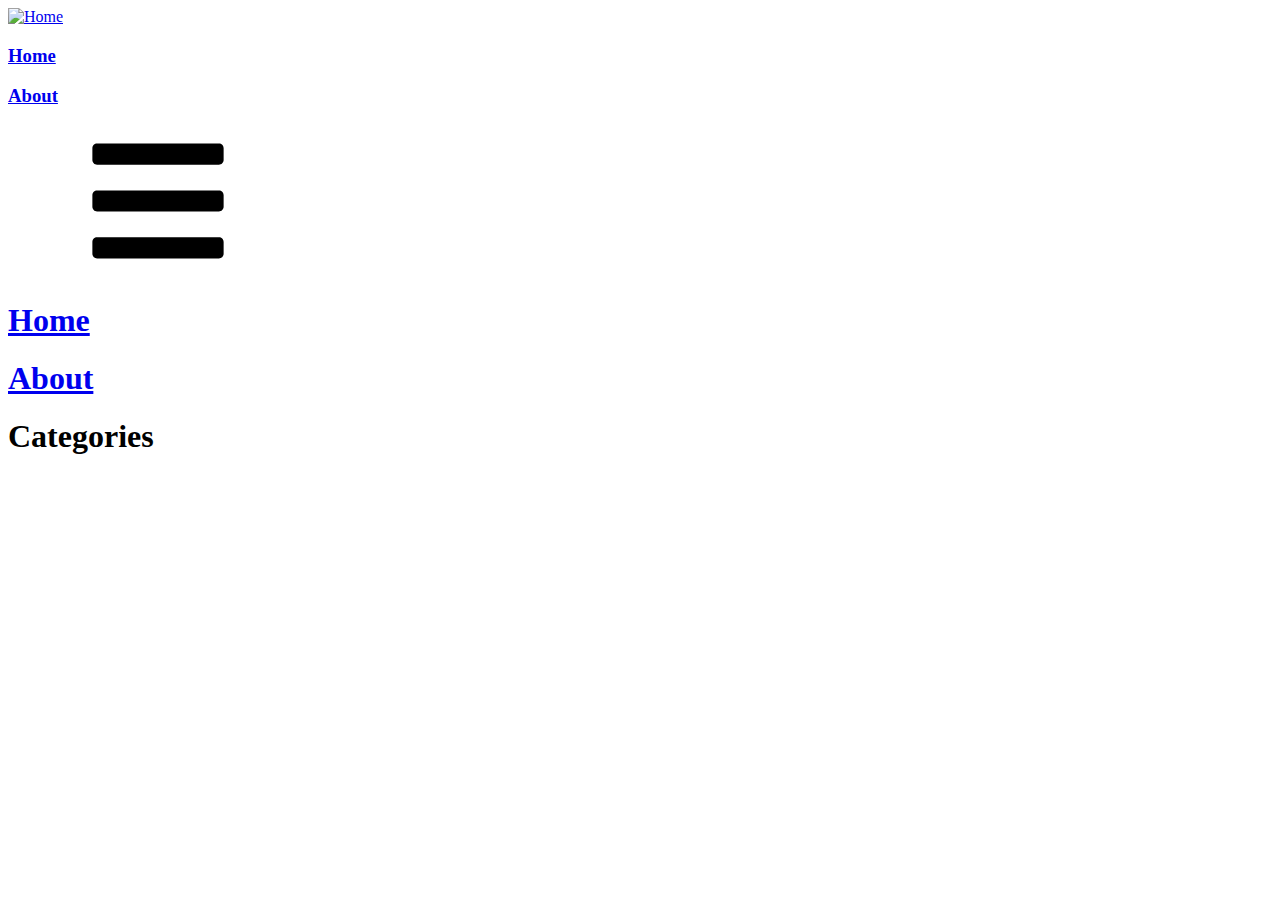
<file: public/categories/index.html>
<!DOCTYPE html>
<html lang="en-us">
  

<head>
  <title>Categories | Sountrust</title>

  <meta name="title" content="Categories | Sountrust">

  <meta charset="utf-8">
  <meta name="viewport" content="width=device-width, initial-scale=1.0">
  <meta name="referrer" content="strict-origin-when-cross-origin">
  <base href="https://www.sountrust.com/">

  

  

  <meta property="og:title" content="Categories | Sountrust">
  <meta property="og:type" content="website">
  <meta property="og:url" content="https://www.sountrust.com/categories/">
  
  

  

  

  <link rel="canonical" href="https://www.sountrust.com/categories/">
  
  <link href="https://www.sountrust.com/categories/index.xml" rel="alternate" type="application/rss+xml" title="Sountrust">

  
  <link rel="stylesheet" href="https://www.sountrust.com/style.05a3574ecf244a45638dd09dd9ac407b3394079474fbdbd8409c4858c695c1c8.css">

  

  <script src="https://www.sountrust.com/lazyimg/lazysizes/lazysizes.min.js" async></script>


  

  
  
</head>

  <body>
    



<nav class="row middle-xs center-xs nav-fixed nav-shadow">
  <div class="col-xs-6 col-sm-1 logo" style="visibility: visible;">
    <a href="/#">
      





    
    
    











    
    
        
        
        
        
        
        




<picture>
  <source type="image/webp" height="48" width="96" data-sizes="auto" data-srcset="https://www.sountrust.com/sountrust-66x.webp 66w,
https://www.sountrust.com/sountrust-96x.webp 96w">
    


<img data-src="https://www.sountrust.com/sountrust-96x.png" class=" lazyload" height="48" width="96" data-sizes="auto" data-srcset="https://www.sountrust.com/sountrust-66x.png 66w,
https://www.sountrust.com/sountrust-96x.png 96w" alt="Home">
</picture>
    


    </a>
  </div>
    
      <div class="col-xs-3 col-sm-2 nav-item">
        <h3><a href="/">Home</a></h3>
      </div>
    
      <div class="col-xs-3 col-sm-2 nav-item">
        <h3><a href="/about/">About</a></h3>
      </div>
    
  <div class="col-xs-6 col-sm-1 nav-toggle" style="visibility: visible;">
      <a href="" class="nav-icon" onclick="return false">
        <svg class="icon"><use xlink:href="#icon-menu"/></svg>
      </a>
  </div>
</nav>

<section class="nav-full row middle-xs center-xs">
  <div class="col-xs-12">
    <div class="row middle-xs center-xs">
      
        <div class="col-xs-12"><h1><a href="/">Home</a></h1></div>
      
        <div class="col-xs-12"><h1><a href="/about/">About</a></h1></div>
      
    </div>
  </div>
</section>

    <main>
      <section class="blog" id="blog">
        <div class="container">
          <div class="row">
            <div class="col-xs-12"><h1>Categories</h1></div>
          </div>
          <div class="row">
            <div class="col-xs-12 posts-list">
              
            </div>
          </div>
        </div>
      </section>

    </main>
    <footer>
  <div class="row center-xs social">
  
  </div>
  
</footer>

    

  
  <script>(()=>{document.documentElement.className="js";var e=document.querySelector.bind(document),a=document.querySelectorAll.bind(document);var l=!1;var s=e("nav");navToggleAndLogo=a("nav > .logo, nav > .nav-toggle");function n(){l?e(".nav-icon").classList.remove("icon-active"):e(".nav-icon").classList.add("icon-active"),l=!l}e(".nav-icon").addEventListener("click",()=>{n(),a(".nav-full, main").forEach(i=>{i.classList.toggle("active")})});a(".nav-full a").forEach(i=>{i.addEventListener("click",()=>{n(),a(".nav-full, main").forEach(t=>{t.classList.toggle("active")})})});e(".logo").addEventListener("click",()=>{e(".nav-full").classList.contains("active")&&(n(),a(".nav-full, main").forEach(i=>{i.classList.toggle("active")}))});e("body").addEventListener("click",()=>{e(".nav-full").classList.contains("active")?e("html").style.overflowY="hidden":e("html").style.overflowY="scroll"});})();
</script>


  
    
  
    
  
    
  
    
  
    
  
    
  
    
  
    
  
    
  
    
  
    
  





  <svg xmlns="http://www.w3.org/2000/svg" style="display: none;">
      
        
        
        
        
        <symbol id="icon-close" viewBox="0 0 352 512">
          <title>Close</title>
          
          <!-- Font Awesome Free 5.15.3 by @fontawesome - https://fontawesome.com License - https://fontawesome.com/license/free (Icons: CC BY 4.0, Fonts: SIL OFL 1.1, Code: MIT License) --><path d="M242.72 256l100.07-100.07c12.28-12.28 12.28-32.19 0-44.48l-22.24-22.24c-12.28-12.28-32.19-12.28-44.48 0L176 189.28 75.93 89.21c-12.28-12.28-32.19-12.28-44.48 0L9.21 111.45c-12.28 12.28-12.28 32.19 0 44.48L109.28 256 9.21 356.07c-12.28 12.28-12.28 32.19 0 44.48l22.24 22.24c12.28 12.28 32.2 12.28 44.48 0L176 322.72l100.07 100.07c12.28 12.28 32.2 12.28 44.48 0l22.24-22.24c12.28-12.28 12.28-32.19 0-44.48L242.72 256z"/>
        </symbol>
      
        
        
        
        
        <symbol id="icon-code" viewBox="0 0 640 512">
          <title>Terminal</title>
          
          <!-- Font Awesome Free 5.15.3 by @fontawesome - https://fontawesome.com License - https://fontawesome.com/license/free (Icons: CC BY 4.0, Fonts: SIL OFL 1.1, Code: MIT License) --><path d="M257.981 272.971L63.638 467.314c-9.373 9.373-24.569 9.373-33.941 0L7.029 444.647c-9.357-9.357-9.375-24.522-.04-33.901L161.011 256 6.99 101.255c-9.335-9.379-9.317-24.544.04-33.901l22.667-22.667c9.373-9.373 24.569-9.373 33.941 0L257.981 239.03c9.373 9.372 9.373 24.568 0 33.941zM640 456v-32c0-13.255-10.745-24-24-24H312c-13.255 0-24 10.745-24 24v32c0 13.255 10.745 24 24 24h304c13.255 0 24-10.745 24-24z"/>
        </symbol>
      
        
        
        
        
        <symbol id="icon-contact" viewBox="0 0 512 512">
          <title>E-Mail</title>
          
          <!-- Font Awesome Free 5.15.3 by @fontawesome - https://fontawesome.com License - https://fontawesome.com/license/free (Icons: CC BY 4.0, Fonts: SIL OFL 1.1, Code: MIT License) --><path d="M502.3 190.8c3.9-3.1 9.7-.2 9.7 4.7V400c0 26.5-21.5 48-48 48H48c-26.5 0-48-21.5-48-48V195.6c0-5 5.7-7.8 9.7-4.7 22.4 17.4 52.1 39.5 154.1 113.6 21.1 15.4 56.7 47.8 92.2 47.6 35.7.3 72-32.8 92.3-47.6 102-74.1 131.6-96.3 154-113.7zM256 320c23.2.4 56.6-29.2 73.4-41.4 132.7-96.3 142.8-104.7 173.4-128.7 5.8-4.5 9.2-11.5 9.2-18.9v-19c0-26.5-21.5-48-48-48H48C21.5 64 0 85.5 0 112v19c0 7.4 3.4 14.3 9.2 18.9 30.6 23.9 40.7 32.4 173.4 128.7 16.8 12.2 50.2 41.8 73.4 41.4z"/>
        </symbol>
      
        
        
        
        
        <symbol id="icon-download" viewBox="0 0 512 512">
          <title>Download</title>
          
          <!-- Font Awesome Free 5.15.3 by @fontawesome - https://fontawesome.com License - https://fontawesome.com/license/free (Icons: CC BY 4.0, Fonts: SIL OFL 1.1, Code: MIT License) --><path d="M216 0h80c13.3 0 24 10.7 24 24v168h87.7c17.8 0 26.7 21.5 14.1 34.1L269.7 378.3c-7.5 7.5-19.8 7.5-27.3 0L90.1 226.1c-12.6-12.6-3.7-34.1 14.1-34.1H192V24c0-13.3 10.7-24 24-24zm296 376v112c0 13.3-10.7 24-24 24H24c-13.3 0-24-10.7-24-24V376c0-13.3 10.7-24 24-24h146.7l49 49c20.1 20.1 52.5 20.1 72.6 0l49-49H488c13.3 0 24 10.7 24 24zm-124 88c0-11-9-20-20-20s-20 9-20 20 9 20 20 20 20-9 20-20zm64 0c0-11-9-20-20-20s-20 9-20 20 9 20 20 20 20-9 20-20z"/>
        </symbol>
      
        
        
        
        
        <symbol id="icon-github" viewBox="0 0 496 512">
          <title>GitHub</title>
          
          <!-- Font Awesome Free 5.15.3 by @fontawesome - https://fontawesome.com License - https://fontawesome.com/license/free (Icons: CC BY 4.0, Fonts: SIL OFL 1.1, Code: MIT License) --><path d="M165.9 397.4c0 2-2.3 3.6-5.2 3.6-3.3.3-5.6-1.3-5.6-3.6 0-2 2.3-3.6 5.2-3.6 3-.3 5.6 1.3 5.6 3.6zm-31.1-4.5c-.7 2 1.3 4.3 4.3 4.9 2.6 1 5.6 0 6.2-2s-1.3-4.3-4.3-5.2c-2.6-.7-5.5.3-6.2 2.3zm44.2-1.7c-2.9.7-4.9 2.6-4.6 4.9.3 2 2.9 3.3 5.9 2.6 2.9-.7 4.9-2.6 4.6-4.6-.3-1.9-3-3.2-5.9-2.9zM244.8 8C106.1 8 0 113.3 0 252c0 110.9 69.8 205.8 169.5 239.2 12.8 2.3 17.3-5.6 17.3-12.1 0-6.2-.3-40.4-.3-61.4 0 0-70 15-84.7-29.8 0 0-11.4-29.1-27.8-36.6 0 0-22.9-15.7 1.6-15.4 0 0 24.9 2 38.6 25.8 21.9 38.6 58.6 27.5 72.9 20.9 2.3-16 8.8-27.1 16-33.7-55.9-6.2-112.3-14.3-112.3-110.5 0-27.5 7.6-41.3 23.6-58.9-2.6-6.5-11.1-33.3 2.6-67.9 20.9-6.5 69 27 69 27 20-5.6 41.5-8.5 62.8-8.5s42.8 2.9 62.8 8.5c0 0 48.1-33.6 69-27 13.7 34.7 5.2 61.4 2.6 67.9 16 17.7 25.8 31.5 25.8 58.9 0 96.5-58.9 104.2-114.8 110.5 9.2 7.9 17 22.9 17 46.4 0 33.7-.3 75.4-.3 83.6 0 6.5 4.6 14.4 17.3 12.1C428.2 457.8 496 362.9 496 252 496 113.3 383.5 8 244.8 8zM97.2 352.9c-1.3 1-1 3.3.7 5.2 1.6 1.6 3.9 2.3 5.2 1 1.3-1 1-3.3-.7-5.2-1.6-1.6-3.9-2.3-5.2-1zm-10.8-8.1c-.7 1.3.3 2.9 2.3 3.9 1.6 1 3.6.7 4.3-.7.7-1.3-.3-2.9-2.3-3.9-2-.6-3.6-.3-4.3.7zm32.4 35.6c-1.6 1.3-1 4.3 1.3 6.2 2.3 2.3 5.2 2.6 6.5 1 1.3-1.3.7-4.3-1.3-6.2-2.2-2.3-5.2-2.6-6.5-1zm-11.4-14.7c-1.6 1-1.6 3.6 0 5.9 1.6 2.3 4.3 3.3 5.6 2.3 1.6-1.3 1.6-3.9 0-6.2-1.4-2.3-4-3.3-5.6-2z"/>
        </symbol>
      
        
        
        
        
        <symbol id="icon-github-octocat" viewBox="0 0 480 512">
          <title>Alternate GitHub</title>
          
          <!-- Font Awesome Free 5.15.3 by @fontawesome - https://fontawesome.com License - https://fontawesome.com/license/free (Icons: CC BY 4.0, Fonts: SIL OFL 1.1, Code: MIT License) --><path d="M186.1 328.7c0 20.9-10.9 55.1-36.7 55.1s-36.7-34.2-36.7-55.1 10.9-55.1 36.7-55.1 36.7 34.2 36.7 55.1zM480 278.2c0 31.9-3.2 65.7-17.5 95-37.9 76.6-142.1 74.8-216.7 74.8-75.8 0-186.2 2.7-225.6-74.8-14.6-29-20.2-63.1-20.2-95 0-41.9 13.9-81.5 41.5-113.6-5.2-15.8-7.7-32.4-7.7-48.8 0-21.5 4.9-32.3 14.6-51.8 45.3 0 74.3 9 108.8 36 29-6.9 58.8-10 88.7-10 27 0 54.2 2.9 80.4 9.2 34-26.7 63-35.2 107.8-35.2 9.8 19.5 14.6 30.3 14.6 51.8 0 16.4-2.6 32.7-7.7 48.2 27.5 32.4 39 72.3 39 114.2zm-64.3 50.5c0-43.9-26.7-82.6-73.5-82.6-18.9 0-37 3.4-56 6-14.9 2.3-29.8 3.2-45.1 3.2-15.2 0-30.1-.9-45.1-3.2-18.7-2.6-37-6-56-6-46.8 0-73.5 38.7-73.5 82.6 0 87.8 80.4 101.3 150.4 101.3h48.2c70.3 0 150.6-13.4 150.6-101.3zm-82.6-55.1c-25.8 0-36.7 34.2-36.7 55.1s10.9 55.1 36.7 55.1 36.7-34.2 36.7-55.1-10.9-55.1-36.7-55.1z"/>
        </symbol>
      
        
        
        
        
        <symbol id="icon-menu" viewBox="0 0 448 512">
          
          <desc>Menu</desc>
          <!-- Font Awesome Free 5.15.3 by @fontawesome - https://fontawesome.com License - https://fontawesome.com/license/free (Icons: CC BY 4.0, Fonts: SIL OFL 1.1, Code: MIT License) --><path d="M16 132h416c8.837 0 16-7.163 16-16V76c0-8.837-7.163-16-16-16H16C7.163 60 0 67.163 0 76v40c0 8.837 7.163 16 16 16zm0 160h416c8.837 0 16-7.163 16-16v-40c0-8.837-7.163-16-16-16H16c-8.837 0-16 7.163-16 16v40c0 8.837 7.163 16 16 16zm0 160h416c8.837 0 16-7.163 16-16v-40c0-8.837-7.163-16-16-16H16c-8.837 0-16 7.163-16 16v40c0 8.837 7.163 16 16 16z"/>
        </symbol>
      
        
        
        
        
        <symbol id="icon-ok" viewBox="0 0 512 512">
          <title>Check Circle</title>
          
          <!-- Font Awesome Free 5.15.3 by @fontawesome - https://fontawesome.com License - https://fontawesome.com/license/free (Icons: CC BY 4.0, Fonts: SIL OFL 1.1, Code: MIT License) --><path d="M504 256c0 136.967-111.033 248-248 248S8 392.967 8 256 119.033 8 256 8s248 111.033 248 248zM227.314 387.314l184-184c6.248-6.248 6.248-16.379 0-22.627l-22.627-22.627c-6.248-6.249-16.379-6.249-22.628 0L216 308.118l-70.059-70.059c-6.248-6.248-16.379-6.248-22.628 0l-22.627 22.627c-6.248 6.248-6.248 16.379 0 22.627l104 104c6.249 6.249 16.379 6.249 22.628.001z"/>
        </symbol>
      
        
        
        
        
        <symbol id="icon-sending" viewBox="0 0 640 512">
          <title>Space Shuttle</title>
          
          <!-- Font Awesome Free 5.15.3 by @fontawesome - https://fontawesome.com License - https://fontawesome.com/license/free (Icons: CC BY 4.0, Fonts: SIL OFL 1.1, Code: MIT License) --><path d="M592.604 208.244C559.735 192.836 515.777 184 472 184H186.327c-4.952-6.555-10.585-11.978-16.72-16H376C229.157 137.747 219.403 32 96.003 32H96v128H80V32c-26.51 0-48 28.654-48 64v64c-23.197 0-32 10.032-32 24v40c0 13.983 8.819 24 32 24v16c-23.197 0-32 10.032-32 24v40c0 13.983 8.819 24 32 24v64c0 35.346 21.49 64 48 64V352h16v128h.003c123.4 0 133.154-105.747 279.997-136H169.606c6.135-4.022 11.768-9.445 16.72-16H472c43.777 0 87.735-8.836 120.604-24.244C622.282 289.845 640 271.992 640 256s-17.718-33.845-47.396-47.756zM488 296a8 8 0 0 1-8-8v-64a8 8 0 0 1 8-8c31.909 0 31.942 80 0 80z"/>
        </symbol>
      
        
        
        
        
        <symbol id="icon-view" viewBox="0 0 256 512">
          <title>angle-right</title>
          
          <!-- Font Awesome Free 5.15.3 by @fontawesome - https://fontawesome.com License - https://fontawesome.com/license/free (Icons: CC BY 4.0, Fonts: SIL OFL 1.1, Code: MIT License) --><path d="M224.3 273l-136 136c-9.4 9.4-24.6 9.4-33.9 0l-22.6-22.6c-9.4-9.4-9.4-24.6 0-33.9l96.4-96.4-96.4-96.4c-9.4-9.4-9.4-24.6 0-33.9L54.3 103c9.4-9.4 24.6-9.4 33.9 0l136 136c9.5 9.4 9.5 24.6.1 34z"/>
        </symbol>
      
        
        
        
        
        <symbol id="icon-warning" viewBox="0 0 576 512">
          <title>Warning</title>
          
          <!-- Font Awesome Free 5.15.3 by @fontawesome - https://fontawesome.com License - https://fontawesome.com/license/free (Icons: CC BY 4.0, Fonts: SIL OFL 1.1, Code: MIT License) --><path d="M569.517 440.013C587.975 472.007 564.806 512 527.94 512H48.054c-36.937 0-59.999-40.055-41.577-71.987L246.423 23.985c18.467-32.009 64.72-31.951 83.154 0l239.94 416.028zM288 354c-25.405 0-46 20.595-46 46s20.595 46 46 46 46-20.595 46-46-20.595-46-46-46zm-43.673-165.346l7.418 136c.347 6.364 5.609 11.346 11.982 11.346h48.546c6.373 0 11.635-4.982 11.982-11.346l7.418-136c.375-6.874-5.098-12.654-11.982-12.654h-63.383c-6.884 0-12.356 5.78-11.981 12.654z"/>
        </symbol>
      
  </svg>
  


  </body>
</html>
</file>
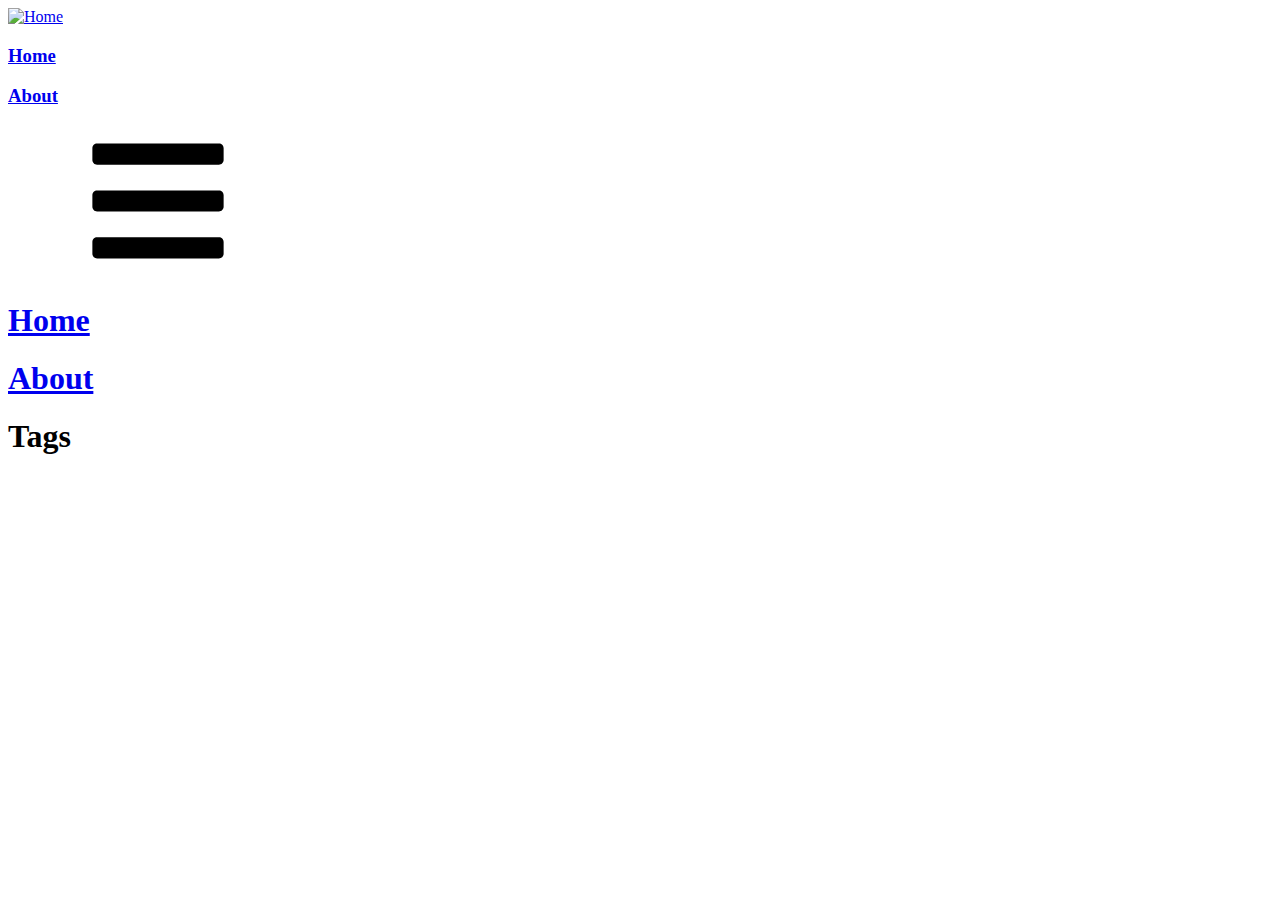
<file: public/tags/index.html>
<!DOCTYPE html>
<html lang="en-us">
  

<head>
  <title>Tags | Sountrust</title>

  <meta name="title" content="Tags | Sountrust">

  <meta charset="utf-8">
  <meta name="viewport" content="width=device-width, initial-scale=1.0">
  <meta name="referrer" content="strict-origin-when-cross-origin">
  <base href="https://www.sountrust.com/">

  

  

  <meta property="og:title" content="Tags | Sountrust">
  <meta property="og:type" content="website">
  <meta property="og:url" content="https://www.sountrust.com/tags/">
  
  

  

  

  <link rel="canonical" href="https://www.sountrust.com/tags/">
  
  <link href="https://www.sountrust.com/tags/index.xml" rel="alternate" type="application/rss+xml" title="Sountrust">

  
  <link rel="stylesheet" href="https://www.sountrust.com/style.05a3574ecf244a45638dd09dd9ac407b3394079474fbdbd8409c4858c695c1c8.css">

  

  <script src="https://www.sountrust.com/lazyimg/lazysizes/lazysizes.min.js" async></script>


  

  
  
</head>

  <body>
    



<nav class="row middle-xs center-xs nav-fixed nav-shadow">
  <div class="col-xs-6 col-sm-1 logo" style="visibility: visible;">
    <a href="/#">
      





    
    
    











    
    
        
        
        
        
        
        




<picture>
  <source type="image/webp" height="48" width="96" data-sizes="auto" data-srcset="https://www.sountrust.com/sountrust-66x.webp 66w,
https://www.sountrust.com/sountrust-96x.webp 96w">
    


<img data-src="https://www.sountrust.com/sountrust-96x.png" class=" lazyload" height="48" width="96" data-sizes="auto" data-srcset="https://www.sountrust.com/sountrust-66x.png 66w,
https://www.sountrust.com/sountrust-96x.png 96w" alt="Home">
</picture>
    


    </a>
  </div>
    
      <div class="col-xs-3 col-sm-2 nav-item">
        <h3><a href="/">Home</a></h3>
      </div>
    
      <div class="col-xs-3 col-sm-2 nav-item">
        <h3><a href="/about/">About</a></h3>
      </div>
    
  <div class="col-xs-6 col-sm-1 nav-toggle" style="visibility: visible;">
      <a href="" class="nav-icon" onclick="return false">
        <svg class="icon"><use xlink:href="#icon-menu"/></svg>
      </a>
  </div>
</nav>

<section class="nav-full row middle-xs center-xs">
  <div class="col-xs-12">
    <div class="row middle-xs center-xs">
      
        <div class="col-xs-12"><h1><a href="/">Home</a></h1></div>
      
        <div class="col-xs-12"><h1><a href="/about/">About</a></h1></div>
      
    </div>
  </div>
</section>

    <main>
      <section class="blog" id="blog">
        <div class="container">
          <div class="row">
            <div class="col-xs-12"><h1>Tags</h1></div>
          </div>
          <div class="row">
            <div class="col-xs-12 posts-list">
              
            </div>
          </div>
        </div>
      </section>

    </main>
    <footer>
  <div class="row center-xs social">
  
  </div>
  
</footer>

    

  
  <script>(()=>{document.documentElement.className="js";var e=document.querySelector.bind(document),a=document.querySelectorAll.bind(document);var l=!1;var s=e("nav");navToggleAndLogo=a("nav > .logo, nav > .nav-toggle");function n(){l?e(".nav-icon").classList.remove("icon-active"):e(".nav-icon").classList.add("icon-active"),l=!l}e(".nav-icon").addEventListener("click",()=>{n(),a(".nav-full, main").forEach(i=>{i.classList.toggle("active")})});a(".nav-full a").forEach(i=>{i.addEventListener("click",()=>{n(),a(".nav-full, main").forEach(t=>{t.classList.toggle("active")})})});e(".logo").addEventListener("click",()=>{e(".nav-full").classList.contains("active")&&(n(),a(".nav-full, main").forEach(i=>{i.classList.toggle("active")}))});e("body").addEventListener("click",()=>{e(".nav-full").classList.contains("active")?e("html").style.overflowY="hidden":e("html").style.overflowY="scroll"});})();
</script>


  
    
  
    
  
    
  
    
  
    
  
    
  
    
  
    
  
    
  
    
  
    
  





  <svg xmlns="http://www.w3.org/2000/svg" style="display: none;">
      
        
        
        
        
        <symbol id="icon-close" viewBox="0 0 352 512">
          <title>Close</title>
          
          <!-- Font Awesome Free 5.15.3 by @fontawesome - https://fontawesome.com License - https://fontawesome.com/license/free (Icons: CC BY 4.0, Fonts: SIL OFL 1.1, Code: MIT License) --><path d="M242.72 256l100.07-100.07c12.28-12.28 12.28-32.19 0-44.48l-22.24-22.24c-12.28-12.28-32.19-12.28-44.48 0L176 189.28 75.93 89.21c-12.28-12.28-32.19-12.28-44.48 0L9.21 111.45c-12.28 12.28-12.28 32.19 0 44.48L109.28 256 9.21 356.07c-12.28 12.28-12.28 32.19 0 44.48l22.24 22.24c12.28 12.28 32.2 12.28 44.48 0L176 322.72l100.07 100.07c12.28 12.28 32.2 12.28 44.48 0l22.24-22.24c12.28-12.28 12.28-32.19 0-44.48L242.72 256z"/>
        </symbol>
      
        
        
        
        
        <symbol id="icon-code" viewBox="0 0 640 512">
          <title>Terminal</title>
          
          <!-- Font Awesome Free 5.15.3 by @fontawesome - https://fontawesome.com License - https://fontawesome.com/license/free (Icons: CC BY 4.0, Fonts: SIL OFL 1.1, Code: MIT License) --><path d="M257.981 272.971L63.638 467.314c-9.373 9.373-24.569 9.373-33.941 0L7.029 444.647c-9.357-9.357-9.375-24.522-.04-33.901L161.011 256 6.99 101.255c-9.335-9.379-9.317-24.544.04-33.901l22.667-22.667c9.373-9.373 24.569-9.373 33.941 0L257.981 239.03c9.373 9.372 9.373 24.568 0 33.941zM640 456v-32c0-13.255-10.745-24-24-24H312c-13.255 0-24 10.745-24 24v32c0 13.255 10.745 24 24 24h304c13.255 0 24-10.745 24-24z"/>
        </symbol>
      
        
        
        
        
        <symbol id="icon-contact" viewBox="0 0 512 512">
          <title>E-Mail</title>
          
          <!-- Font Awesome Free 5.15.3 by @fontawesome - https://fontawesome.com License - https://fontawesome.com/license/free (Icons: CC BY 4.0, Fonts: SIL OFL 1.1, Code: MIT License) --><path d="M502.3 190.8c3.9-3.1 9.7-.2 9.7 4.7V400c0 26.5-21.5 48-48 48H48c-26.5 0-48-21.5-48-48V195.6c0-5 5.7-7.8 9.7-4.7 22.4 17.4 52.1 39.5 154.1 113.6 21.1 15.4 56.7 47.8 92.2 47.6 35.7.3 72-32.8 92.3-47.6 102-74.1 131.6-96.3 154-113.7zM256 320c23.2.4 56.6-29.2 73.4-41.4 132.7-96.3 142.8-104.7 173.4-128.7 5.8-4.5 9.2-11.5 9.2-18.9v-19c0-26.5-21.5-48-48-48H48C21.5 64 0 85.5 0 112v19c0 7.4 3.4 14.3 9.2 18.9 30.6 23.9 40.7 32.4 173.4 128.7 16.8 12.2 50.2 41.8 73.4 41.4z"/>
        </symbol>
      
        
        
        
        
        <symbol id="icon-download" viewBox="0 0 512 512">
          <title>Download</title>
          
          <!-- Font Awesome Free 5.15.3 by @fontawesome - https://fontawesome.com License - https://fontawesome.com/license/free (Icons: CC BY 4.0, Fonts: SIL OFL 1.1, Code: MIT License) --><path d="M216 0h80c13.3 0 24 10.7 24 24v168h87.7c17.8 0 26.7 21.5 14.1 34.1L269.7 378.3c-7.5 7.5-19.8 7.5-27.3 0L90.1 226.1c-12.6-12.6-3.7-34.1 14.1-34.1H192V24c0-13.3 10.7-24 24-24zm296 376v112c0 13.3-10.7 24-24 24H24c-13.3 0-24-10.7-24-24V376c0-13.3 10.7-24 24-24h146.7l49 49c20.1 20.1 52.5 20.1 72.6 0l49-49H488c13.3 0 24 10.7 24 24zm-124 88c0-11-9-20-20-20s-20 9-20 20 9 20 20 20 20-9 20-20zm64 0c0-11-9-20-20-20s-20 9-20 20 9 20 20 20 20-9 20-20z"/>
        </symbol>
      
        
        
        
        
        <symbol id="icon-github" viewBox="0 0 496 512">
          <title>GitHub</title>
          
          <!-- Font Awesome Free 5.15.3 by @fontawesome - https://fontawesome.com License - https://fontawesome.com/license/free (Icons: CC BY 4.0, Fonts: SIL OFL 1.1, Code: MIT License) --><path d="M165.9 397.4c0 2-2.3 3.6-5.2 3.6-3.3.3-5.6-1.3-5.6-3.6 0-2 2.3-3.6 5.2-3.6 3-.3 5.6 1.3 5.6 3.6zm-31.1-4.5c-.7 2 1.3 4.3 4.3 4.9 2.6 1 5.6 0 6.2-2s-1.3-4.3-4.3-5.2c-2.6-.7-5.5.3-6.2 2.3zm44.2-1.7c-2.9.7-4.9 2.6-4.6 4.9.3 2 2.9 3.3 5.9 2.6 2.9-.7 4.9-2.6 4.6-4.6-.3-1.9-3-3.2-5.9-2.9zM244.8 8C106.1 8 0 113.3 0 252c0 110.9 69.8 205.8 169.5 239.2 12.8 2.3 17.3-5.6 17.3-12.1 0-6.2-.3-40.4-.3-61.4 0 0-70 15-84.7-29.8 0 0-11.4-29.1-27.8-36.6 0 0-22.9-15.7 1.6-15.4 0 0 24.9 2 38.6 25.8 21.9 38.6 58.6 27.5 72.9 20.9 2.3-16 8.8-27.1 16-33.7-55.9-6.2-112.3-14.3-112.3-110.5 0-27.5 7.6-41.3 23.6-58.9-2.6-6.5-11.1-33.3 2.6-67.9 20.9-6.5 69 27 69 27 20-5.6 41.5-8.5 62.8-8.5s42.8 2.9 62.8 8.5c0 0 48.1-33.6 69-27 13.7 34.7 5.2 61.4 2.6 67.9 16 17.7 25.8 31.5 25.8 58.9 0 96.5-58.9 104.2-114.8 110.5 9.2 7.9 17 22.9 17 46.4 0 33.7-.3 75.4-.3 83.6 0 6.5 4.6 14.4 17.3 12.1C428.2 457.8 496 362.9 496 252 496 113.3 383.5 8 244.8 8zM97.2 352.9c-1.3 1-1 3.3.7 5.2 1.6 1.6 3.9 2.3 5.2 1 1.3-1 1-3.3-.7-5.2-1.6-1.6-3.9-2.3-5.2-1zm-10.8-8.1c-.7 1.3.3 2.9 2.3 3.9 1.6 1 3.6.7 4.3-.7.7-1.3-.3-2.9-2.3-3.9-2-.6-3.6-.3-4.3.7zm32.4 35.6c-1.6 1.3-1 4.3 1.3 6.2 2.3 2.3 5.2 2.6 6.5 1 1.3-1.3.7-4.3-1.3-6.2-2.2-2.3-5.2-2.6-6.5-1zm-11.4-14.7c-1.6 1-1.6 3.6 0 5.9 1.6 2.3 4.3 3.3 5.6 2.3 1.6-1.3 1.6-3.9 0-6.2-1.4-2.3-4-3.3-5.6-2z"/>
        </symbol>
      
        
        
        
        
        <symbol id="icon-github-octocat" viewBox="0 0 480 512">
          <title>Alternate GitHub</title>
          
          <!-- Font Awesome Free 5.15.3 by @fontawesome - https://fontawesome.com License - https://fontawesome.com/license/free (Icons: CC BY 4.0, Fonts: SIL OFL 1.1, Code: MIT License) --><path d="M186.1 328.7c0 20.9-10.9 55.1-36.7 55.1s-36.7-34.2-36.7-55.1 10.9-55.1 36.7-55.1 36.7 34.2 36.7 55.1zM480 278.2c0 31.9-3.2 65.7-17.5 95-37.9 76.6-142.1 74.8-216.7 74.8-75.8 0-186.2 2.7-225.6-74.8-14.6-29-20.2-63.1-20.2-95 0-41.9 13.9-81.5 41.5-113.6-5.2-15.8-7.7-32.4-7.7-48.8 0-21.5 4.9-32.3 14.6-51.8 45.3 0 74.3 9 108.8 36 29-6.9 58.8-10 88.7-10 27 0 54.2 2.9 80.4 9.2 34-26.7 63-35.2 107.8-35.2 9.8 19.5 14.6 30.3 14.6 51.8 0 16.4-2.6 32.7-7.7 48.2 27.5 32.4 39 72.3 39 114.2zm-64.3 50.5c0-43.9-26.7-82.6-73.5-82.6-18.9 0-37 3.4-56 6-14.9 2.3-29.8 3.2-45.1 3.2-15.2 0-30.1-.9-45.1-3.2-18.7-2.6-37-6-56-6-46.8 0-73.5 38.7-73.5 82.6 0 87.8 80.4 101.3 150.4 101.3h48.2c70.3 0 150.6-13.4 150.6-101.3zm-82.6-55.1c-25.8 0-36.7 34.2-36.7 55.1s10.9 55.1 36.7 55.1 36.7-34.2 36.7-55.1-10.9-55.1-36.7-55.1z"/>
        </symbol>
      
        
        
        
        
        <symbol id="icon-menu" viewBox="0 0 448 512">
          
          <desc>Menu</desc>
          <!-- Font Awesome Free 5.15.3 by @fontawesome - https://fontawesome.com License - https://fontawesome.com/license/free (Icons: CC BY 4.0, Fonts: SIL OFL 1.1, Code: MIT License) --><path d="M16 132h416c8.837 0 16-7.163 16-16V76c0-8.837-7.163-16-16-16H16C7.163 60 0 67.163 0 76v40c0 8.837 7.163 16 16 16zm0 160h416c8.837 0 16-7.163 16-16v-40c0-8.837-7.163-16-16-16H16c-8.837 0-16 7.163-16 16v40c0 8.837 7.163 16 16 16zm0 160h416c8.837 0 16-7.163 16-16v-40c0-8.837-7.163-16-16-16H16c-8.837 0-16 7.163-16 16v40c0 8.837 7.163 16 16 16z"/>
        </symbol>
      
        
        
        
        
        <symbol id="icon-ok" viewBox="0 0 512 512">
          <title>Check Circle</title>
          
          <!-- Font Awesome Free 5.15.3 by @fontawesome - https://fontawesome.com License - https://fontawesome.com/license/free (Icons: CC BY 4.0, Fonts: SIL OFL 1.1, Code: MIT License) --><path d="M504 256c0 136.967-111.033 248-248 248S8 392.967 8 256 119.033 8 256 8s248 111.033 248 248zM227.314 387.314l184-184c6.248-6.248 6.248-16.379 0-22.627l-22.627-22.627c-6.248-6.249-16.379-6.249-22.628 0L216 308.118l-70.059-70.059c-6.248-6.248-16.379-6.248-22.628 0l-22.627 22.627c-6.248 6.248-6.248 16.379 0 22.627l104 104c6.249 6.249 16.379 6.249 22.628.001z"/>
        </symbol>
      
        
        
        
        
        <symbol id="icon-sending" viewBox="0 0 640 512">
          <title>Space Shuttle</title>
          
          <!-- Font Awesome Free 5.15.3 by @fontawesome - https://fontawesome.com License - https://fontawesome.com/license/free (Icons: CC BY 4.0, Fonts: SIL OFL 1.1, Code: MIT License) --><path d="M592.604 208.244C559.735 192.836 515.777 184 472 184H186.327c-4.952-6.555-10.585-11.978-16.72-16H376C229.157 137.747 219.403 32 96.003 32H96v128H80V32c-26.51 0-48 28.654-48 64v64c-23.197 0-32 10.032-32 24v40c0 13.983 8.819 24 32 24v16c-23.197 0-32 10.032-32 24v40c0 13.983 8.819 24 32 24v64c0 35.346 21.49 64 48 64V352h16v128h.003c123.4 0 133.154-105.747 279.997-136H169.606c6.135-4.022 11.768-9.445 16.72-16H472c43.777 0 87.735-8.836 120.604-24.244C622.282 289.845 640 271.992 640 256s-17.718-33.845-47.396-47.756zM488 296a8 8 0 0 1-8-8v-64a8 8 0 0 1 8-8c31.909 0 31.942 80 0 80z"/>
        </symbol>
      
        
        
        
        
        <symbol id="icon-view" viewBox="0 0 256 512">
          <title>angle-right</title>
          
          <!-- Font Awesome Free 5.15.3 by @fontawesome - https://fontawesome.com License - https://fontawesome.com/license/free (Icons: CC BY 4.0, Fonts: SIL OFL 1.1, Code: MIT License) --><path d="M224.3 273l-136 136c-9.4 9.4-24.6 9.4-33.9 0l-22.6-22.6c-9.4-9.4-9.4-24.6 0-33.9l96.4-96.4-96.4-96.4c-9.4-9.4-9.4-24.6 0-33.9L54.3 103c9.4-9.4 24.6-9.4 33.9 0l136 136c9.5 9.4 9.5 24.6.1 34z"/>
        </symbol>
      
        
        
        
        
        <symbol id="icon-warning" viewBox="0 0 576 512">
          <title>Warning</title>
          
          <!-- Font Awesome Free 5.15.3 by @fontawesome - https://fontawesome.com License - https://fontawesome.com/license/free (Icons: CC BY 4.0, Fonts: SIL OFL 1.1, Code: MIT License) --><path d="M569.517 440.013C587.975 472.007 564.806 512 527.94 512H48.054c-36.937 0-59.999-40.055-41.577-71.987L246.423 23.985c18.467-32.009 64.72-31.951 83.154 0l239.94 416.028zM288 354c-25.405 0-46 20.595-46 46s20.595 46 46 46 46-20.595 46-46-20.595-46-46-46zm-43.673-165.346l7.418 136c.347 6.364 5.609 11.346 11.982 11.346h48.546c6.373 0 11.635-4.982 11.982-11.346l7.418-136c.375-6.874-5.098-12.654-11.982-12.654h-63.383c-6.884 0-12.356 5.78-11.981 12.654z"/>
        </symbol>
      
  </svg>
  


  </body>
</html>
</file>
